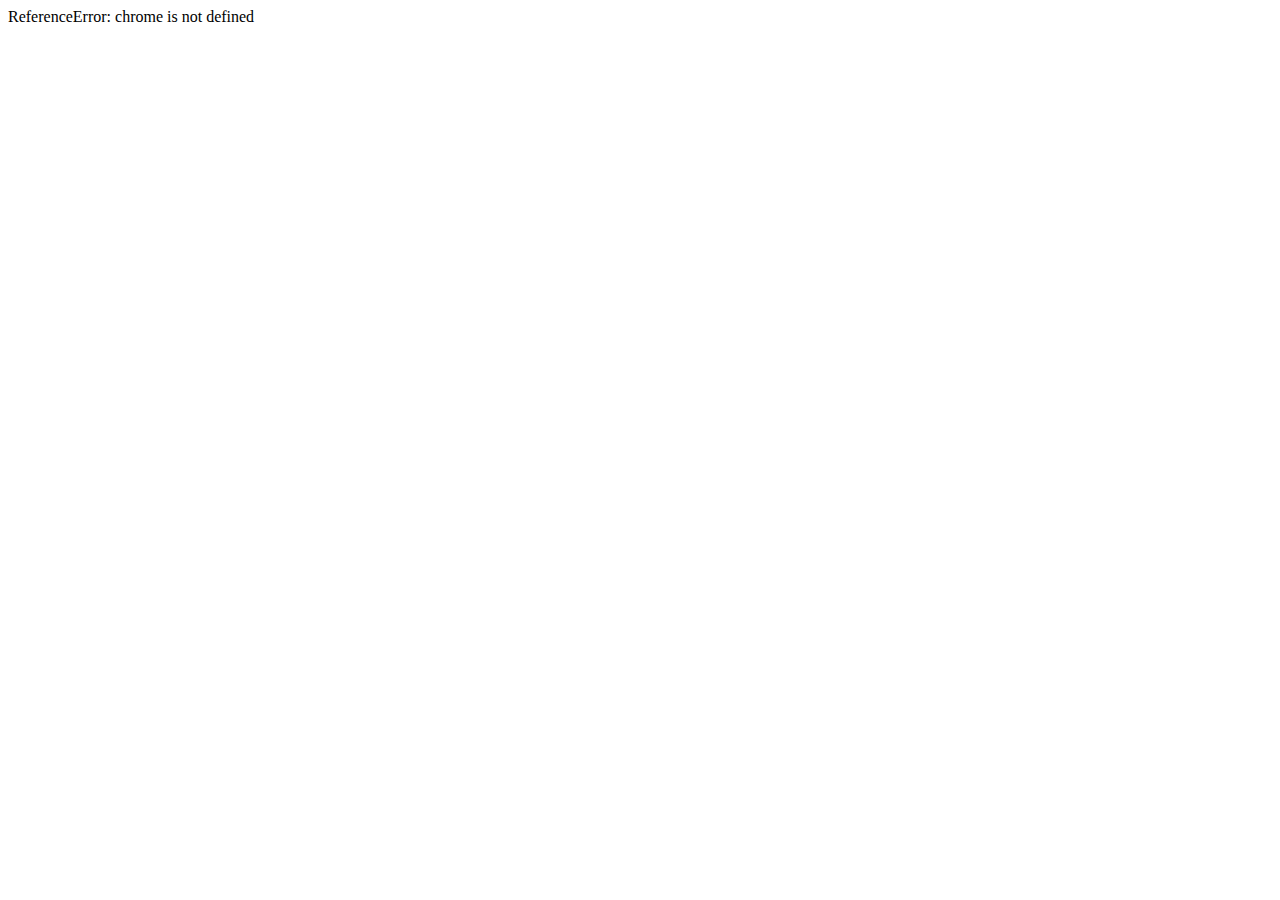
<file: index.html>
<!DOCTYPE HTML PUBLIC "-//W3C//DTD HTML 4.01//EN" "http://www.w3.org/TR/html4/strict.dtd">
<html>
	<head>
		<meta http-equiv="Content-Type" content="text/html; charset=utf-8">
		<link rel="stylesheet" type="text/css" href="./css/index.css"/>
		<script type="text/javascript" src="src/CustomBlocker.js"></script>
		<title>CustomBlocker</title>
	</head>
	<body style="width:480px;">
		<div id="header" class="header">
			<div class="menu">
				<input type="radio" name="extenstion_enable" id="buttonOn"/>
				<label for="">ON</label>
				<input type="radio" name="extenstion_enabled" id="buttonOff" />
				<label for="">OFF</label>
				<button href="#" id="buttonOpenPreferenceTop"><span class="custom_filter_localize_preference">Preferences</span></button>
			</div>
			<h1><img src="img/top_title.png" width="156"/></h1>
		</div>
		<div id="content">
			<div id="ruleSection">
				<div id="ruleSectionHeader">
					<h2><span class="custom_filter_localize_activeRules">Active Rules</span></h2>
				</div>
				<ul id="activeRules">
				</ul>
			</div>
			<div id="version">Version <span id="versionLabel"></span></div>
			<div>
				<a id="buttonCreateRule"
					class="custom_filter_localize_newRuleForThisSite uiButtonAdd">Create a new rule for this site</a>
			</div>

			<div class="note note--dismissable" note_key="KeywordGroupHeadline">
				<a href="pref/word_group.html" target="_blank" class="note__link custom_filter_localize_helpKeywordGroupHeadline">"Keyword groups" feature is supported in version 4.x!</a>
				<a href="#" class="note__dismiss">x</a>
			</div>
		</div>
		<script type="text/javascript" src="src/index.js"></script>
		<script type="text/javascript" src="src/analytics.js"></script>
	</body>
</html>
</file>
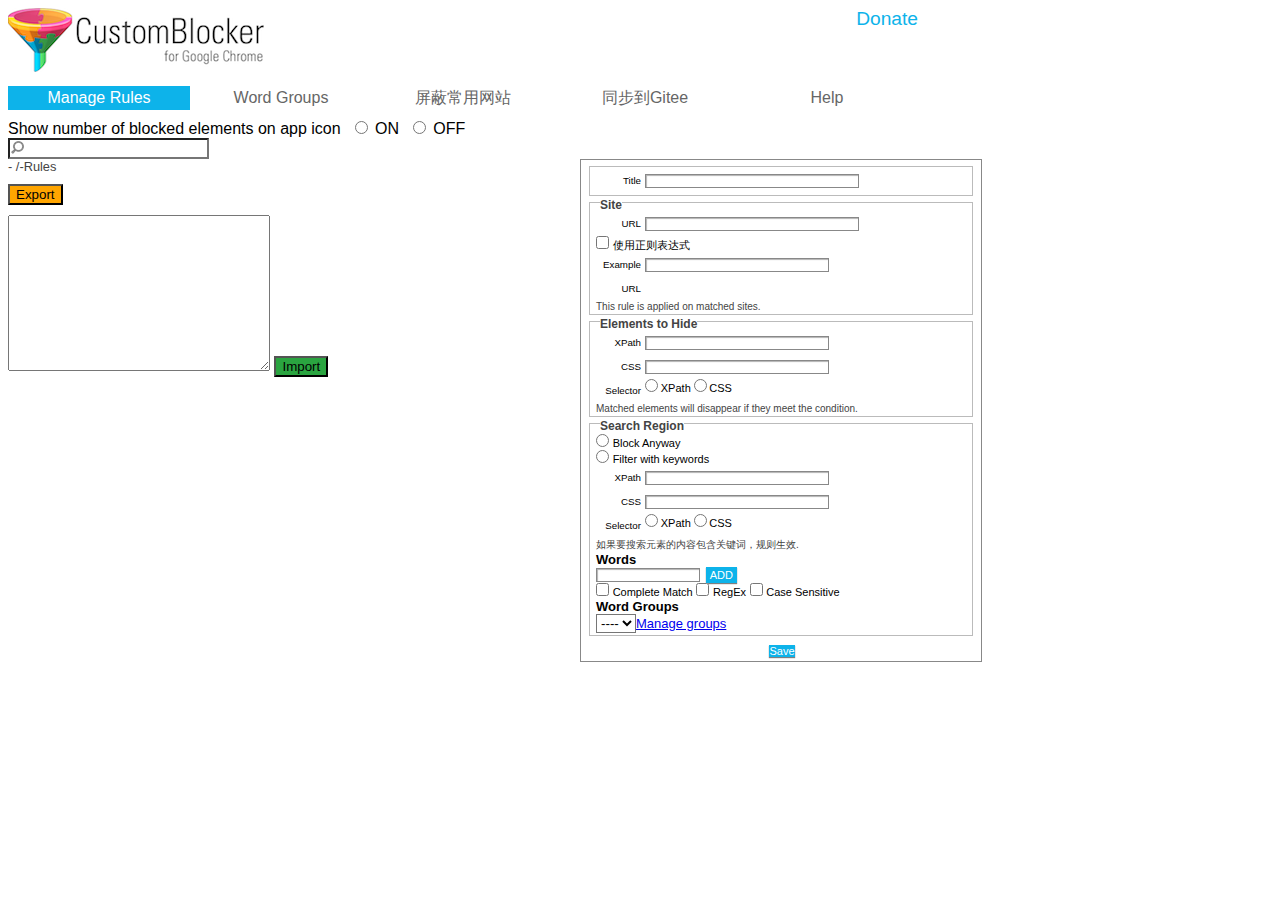
<file: pref/index.html>
<!DOCTYPE html>
<html>
  <head>
    <meta http-equiv="Content-Type" content="text/html; charset=utf-8">
    <title>Preferences | CustomBlocker</title>
    <link rel="stylesheet" type="text/css" href="../css/pref/list_rules.css">
    <link rel="stylesheet" type="text/css" href="../css/pref/help.css">
    <link rel="stylesheet" type="text/css" href="../css/rule_editor.css">
    <link rel="stylesheet" type="text/css" href="../css/rule_editor_common.css">
    <link rel="stylesheet" type="text/css" href="../css/keywords.css">
    <script type="text/javascript" src="../src/CustomBlocker.js"></script>
    <script type="text/javascript" src="../src/pref/list_rules.js"></script>
    <script type="text/javascript" src="../src/word_group_picker.js"></script>
    <script type="text/javascript" src="../src/pref/word_editor.js"></script>
    <script type="text/javascript" src="../src/pref/list_rules.js"></script>
  </head>
  <body>
    <header class="header">
      <h1 class="header__title"><img src="../img/top_title.png" alt="CustomBlocker for Google Chrome"></h1>
      <div class="header__donate"><a class="custom_filter_localize_donate" id="donate_link" href="#donate">Donate</a></div>
      <nav class="header__tabs">
        <div class="header__tabs__tab header__tabs__tab--selected"><a class="header__tabs__tab__link" href="index.html?p=p4"><span class="custom_filter_localize_prefTitle">Manage Rules</span></a></div>
        <div class="header__tabs__tab"><a class="header__tabs__tab__link" id="word_group_link" href="word_group.html"><span class="custom_filter_localize_word_group">Word Groups</span></a></div>
        <div class="header__tabs__tab"><a class="header__tabs__tab__link" id="install_link" href="welcome_install_cn.html"><span class="custom_filter_localize_install">屏蔽常用网站</span></a></div>
        <div class="header__tabs__tab"><a class="header__tabs__tab__link" id="sync_link" href="sync.html"><span class="custom_filter_localize_sync">同步到Gitee</span></a></div>
        <div class="header__tabs__tab"><a class="header__tabs__tab__link" id="help_link" href="help_en.html"><span class="custom_filter_localize_help">Help</span></a></div>
      </nav>
    </header>
    <div id="prefMain">
      <div id="manualMigrationSection" style="display:none;margin:1em;padding:1em;background-color:#ffd"><span class="custom_filter_localize_migrationFlagNotFound"></span><a id="manualMigrationLink" href="#">[<span class="custom_filter_localize_migrationLink"></span>]</a></div>
      <div class="menu"><span class="custom_filter_localize_showBadge">Show number of blocked elements on app icon</span> 
        <input id="buttonBadgeOn" type="radio" name="badge_config">
        <label for="buttonBadgeOn">ON</label> 
        <input id="buttonBadgeOff" type="radio" name="badge_config">
        <label for="buttonBadgeOff">OFF</label>
      </div>
      <div>
        <input id="search_box" type="text">
      </div>
      <!--  List & Editor-->
      <div class="editor-frame">
        <div class="editor-frame__editor">
          <div class="rule-editor-body customblocker_rule_dialog" id="rule_editor_body">
            <section class="section rule-editor-body__section">
              <div class="input_section">
                <div class="label"><span class="custom_filter_localize_sectionRuleTitle">Title</span></div>
                <input id="rule_editor_title" type="text">
              </div>
            </section>
            <section class="section rule-editor-body__section">
              <h2><span class="custom_filter_localize_sectionSite text">Site</span></h2>
              <div class="input_section">
                <div class="label"><span class="custom_filter_localize_url">URL</span></div>
                <input id="rule_editor_site_regexp" type="text">
              </div>
              <div>
                <input id="specify_url_by_regexp_checkbox" type="checkbox">
                <label for="specify_url_by_regexp_checkbox">使用正则表达式</label>
              </div>
              <div class="input_section">
                <div class="label"><span class="custom_filter_localize_exampleUrl">Example URL</span></div>
                <input id="rule_editor_example_url" type="text">
              </div>
              <div class="input_section" style="display: none">
                <div class="label"><span class="custom_filter_localize_description">Description</span></div>
                <input id="rule_editor_site_description" type="text">
              </div>
              <div class="description"><span class="custom_filter_localize_descriptionSite">This rule is applied on matched sites.</span></div>
            </section>
            <section class="section rule-editor-body__section" style="position: relative !important">
              <h2><span class="custom_filter_localize_sectionHide text">Elements to Hide</span></h2>
              <div class="input_section" id="rule_editor_section_hide_xpath">
                <div class="label">XPath</div>
                <input id="rule_editor_hide_block_xpath" type="text">
              </div>
              <div class="input_section" id="rule_editor_section_hide_css">
                <div class="label">CSS Selector</div>
                <input id="rule_editor_hide_block_css" type="text">
              </div>
              <div class="input_section" style="display: none">
                <div class="label"><span class="custom_filter_localize_description">Description</span></div>
                <input id="rule_editor_hide_block_description" type="text">
              </div>
              <div class="selector_radio_container">
                <input id="rule_editor_radio_hide_xpath" type="radio" name="rule_editor_radio_hide">
                <label for="rule_editor_radio_hide_xpath">XPath</label>
                <input id="rule_editor_radio_hide_css" type="radio" name="rule_editor_radio_hide">
                <label for="rule_editor_radio_hide_css">CSS</label>
              </div>
              <div class="description"><span class="custom_filter_localize_descriptionHide">Matched elements will disappear if they meet the condition.</span></div>
            </section>
            <section class="section rule-editor-body__section" style="position: relative !important">
              <h2><span class="custom_filter_localize_condition text">Search Region</span></h2>
              <div>
                <input id="rule_editor_block_anyway" type="radio" name="rule_editor_block_anyway">
                <label class="custom_filter_localize_blockAnyway" for="rule_editor_block_anyway">Block Anyway</label>
              </div>
              <div>
                <input id="rule_editor_block_anyway_false" type="radio" name="rule_editor_block_anyway">
                <label class="custom_filter_localize_filterWithKeywords" for="rule_editor_block_anyway_false">Filter with keywords</label>
              </div>
              <div id="rule_editor_hide_detail">
                <div class="input_section" id="rule_editor_section_search_xpath">
                  <div class="label">XPath</div>
                  <input id="rule_editor_search_block_xpath" type="text">
                </div>
                <div class="input_section" id="rule_editor_section_search_css">
                  <div class="label">CSS Selector</div>
                  <input id="rule_editor_search_block_css" type="text">
                </div>
                <div class="input_section" style="display: none">
                  <div class="label"><span class="custom_filter_localize_description">Description</span></div>
                  <input id="rule_editor_search_block_description" type="text">
                </div>
                <div class="selector_radio_container">
                  <input id="rule_editor_radio_search_xpath" type="radio" name="rule_editor_radio_search">
                  <label for="rule_editor_radio_search_xpath">XPath</label>
                  <input id="rule_editor_radio_search_css" type="radio" name="rule_editor_radio_search">
                  <label for="rule_editor_radio_search_css">CSS</label>
                </div>
                <div class="description"><span class="custom_filter_localize_descriptionSearch">如果要搜索元素的内容包含关键词，规则生效.</span></div>
                <h3><span class="custom_filter_localize_sectionWord">Words</span></h3>
                <div>
                  <input id="rule_editor_keyword" type="text">
                  <input class="uiButton" id="rule_editor_add_keyword_button" type="button" value="ADD">
                </div>
                <div>
                  <!--  Complete Matching-->
                  <input id="rule_editor_keyword_complete_matching_checkbox" type="checkbox">
                  <label for="rule_editor_keyword_complete_matching_checkbox"><span class="custom_filter_localize_complete_matching">Complete Match</span></label>
                  <!--  RegExp-->
                  <input id="rule_editor_keyword_regexp_checkbox" type="checkbox">
                  <label for="rule_editor_keyword_regexp_checkbox"><span class="custom_filter_localize_regex">RegEx</span></label>
                  <!--  Ignore Case-->
                  <input id="rule_editor_keyword_case_sensitive_checkbox" type="checkbox">
                  <label for="rule_editor_keyword_case_sensitive_checkbox"><span class="custom_filter_localize_case_sensitive">Case Sensitive</span></label>
                  <!--  Include link URL-->
                  <input id="rule_editor_keyword_include_href_checkbox" type="checkbox" style="display: none;">
<!--                  <label for="rule_editor_keyword_include_href_checkbox"><span class="custom_filter_localize_include_href">Include URL</span></label>-->
                </div>
                <div class="smart_rule_editor_keywords" id="rule_editor_keywords"></div>
                <h3>Word Groups</h3>
                <div id="rule_editor_keyword_groups"></div>
                <div>
                  <select id="select_word_groups">
                    <option>----</option>
                  </select><a class="custom_filter_localize_manageGroups" href="word_group.html">Manage groups</a>
                </div>
              </div>
            </section>
            <div id="rule_editor_alert">
              <!--  Alert Message-->
            </div>
            <div class="bottom_button_container">
              <input class="uiButton" id="rule_editor_save_button" type="button" value="Save">
              <div style="display:none">
                <input id="rule_editor_save_merge_checkbox" type="checkbox">merge
              </div>
            </div>
          </div>
          <!--  rule_editor_body-->
        </div>
        <div class="editor-frame__list">
          <ul class="rule-list" id="js_rule-list"></ul>
          <div id="ruleEmptyAlert"><span class="custom_filter_localize_descriptionEmpty">There is no rule. Make rules for your favorite sites.</span>
            <div><a id="help_link_empty" href="help.html"><span class="custom_filter_localize_helpEmpty">How to make rules</span></a></div>
          </div>
          <div class="rule-count"><span id="activeRuleCount">-</span> /<span id="totalRuleCount">-</span><span class="custom_filter_localize_ruleSuffix">Rules</span></div>
          <div style="margin-top: 10px">
            <input class="uiButton" id="rule_editor_export_button" type="button" value="Export">


          </div>

          <div style="margin-top: 10px;">
            <textarea rows="10" cols="30" id="rule_editor_import_text"></textarea>

            <input class="uiButton" id="rule_editor_import_button" type="button" value="Import">

          </div>
        </div>
      </div>
    </div>
    <script type="text/javascript" src="../src/analytics.js"></script>
  </body>
</html>
</file>
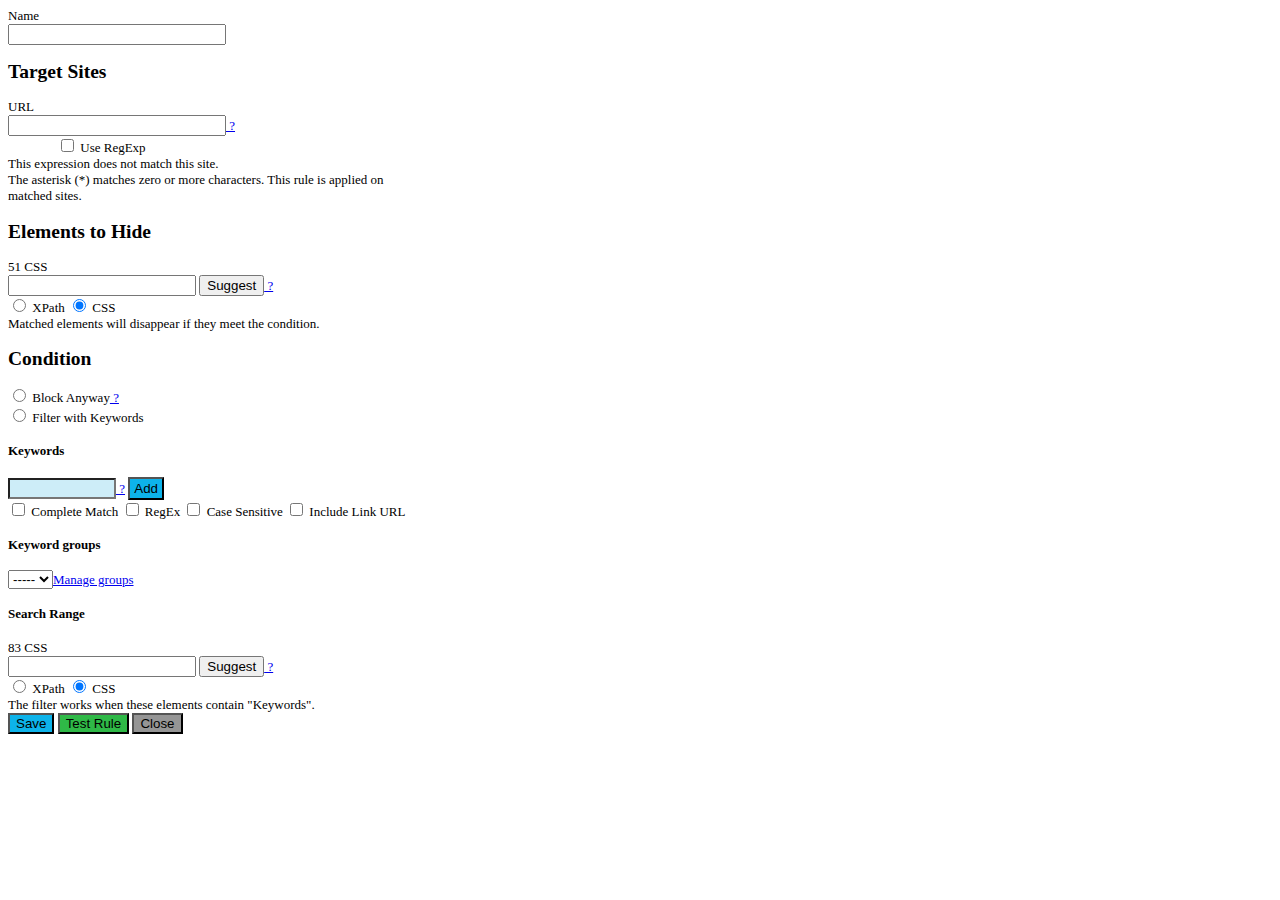
<file: rule_editor_frame.html>
<!DOCTYPE html>
<html>
  <head>
    <meta http-equiv="Content-Type" content="text/html; charset=utf-8">
    <link rel="stylesheet" type="text/css" href="./css/reset.css">
    <link rel="stylesheet" type="text/css" href="./css/rule_editor_common.css">
    <link rel="stylesheet" type="text/css" href="./css/rule_editor.css">
    <link rel="stylesheet" type="text/css" href="./css/keywords.css">
    <title>CustomBlocker Rule Editor</title>
  </head>
  <body style="width: 400px;">
    <div id="rule_editor_outline">
      <div class="customblocker_rule_dialog" id="rule_editor_body">
        <section class="section">
          <div class="sectionBody">
            <div class="input_section">
              <div class="label">Name</div>
              <div class="sectionBody">
                <input class="rule_editor_textbox" id="rule_editor_title" type="text">
              </div>
            </div>
          </div>
        </section>
        <section class="section">
          <h2><span class="text">Target Sites</span></h2>
          <div class="sectionBody">
            <div class="input_section">
              <div class="label">URL</div>
              <input class="rule_editor_textbox" id="rule_editor_site_regexp" type="text"><a class="help" href="site.html"> ?</a>
            </div>
            <div style="padding-left: 49px !important">
              <input id="specify_url_by_regexp_checkbox" type="checkbox">
              <label for="specify_url_by_regexp_checkbox">Use RegExp</label>
            </div>
            <div class="section_alert" id="rule_editor_alert_site_regexp">This expression does not match this site.</div>
            <div class="input_section" style="display: none">
              <div class="label">Example URL</div>
              <input class="rule_editor_textbox" id="rule_editor_example_url" type="text">
            </div>
            <div class="input_section" style="display: none">
              <div class="label">Description</div>
              <input class="rule_editor_textbox" id="rule_editor_site_description" type="text">
            </div>
            <div class="description">
              The asterisk (*) matches zero or more
              characters. This rule is applied on matched sites.
            </div>
          </div>
        </section>
        <section class="section">
          <h2><span class="text">Elements to Hide</span></h2>
          <div class="sectionBody">
            <div class="content">
              <div class="input_section" id="rule_editor_section_hide_xpath" style="display: none;">
                <div class="label"><span class="rule_editor_count rule_editor_count_hide" id="rule_editor_count_hide_block_xpath"></span> XPath</div>
                <input class="rule_editor_textbox" id="rule_editor_hide_block_xpath" type="text">
                <input class="uiButton xpath_picker" id="rule_editor_button_hide_block_xpath" type="button" value="Suggest"><a class="help" href="hide.html"> ?</a>
              </div>
              <div class="input_section" id="rule_editor_section_hide_css" style="display: block;">
                <div class="label"><span class="rule_editor_count rule_editor_count_hide" id="rule_editor_count_hide_block_css"> 51</span> CSS</div>
                <input class="rule_editor_textbox" id="rule_editor_hide_block_css" type="text">
                <input class="uiButton xpath_picker" id="rule_editor_button_hide_block_css" type="button" value="Suggest"><a class="help" href="hide.html"> ?</a>
              </div>
              <div class="selector_radio_container">
                <input id="rule_editor_radio_hide_xpath" type="radio" name="rule_editor_radio_hide">
                <label for="rule_editor_radio_hide_xpath"> XPath</label>
                <input id="rule_editor_radio_hide_css" type="radio" name="rule_editor_radio_hide" checked="">
                <label for="rule_editor_radio_hide_css"> CSS</label>
              </div>
              <div class="section_alert" id="rule_editor_alert_hide_block_xpath" style="display: none;">Invalid XPath</div>
              <div class="input_section" style="display: none">
                <div class="label">Description</div>
                <input class="rule_editor_textbox" id="rule_editor_hide_block_description" type="text">
              </div>
              <div class="description">
                Matched elements will disappear if
                they meet the condition.
              </div>
            </div>
          </div>
        </section>
        <section class="section">
          <h2><span class="text">Condition</span></h2>
          <div class="sectionBody">
            <!-- Radio Buttons-->
            <div>
              <div>
                <input id="rule_editor_block_anyway" type="radio" name="rule_editor_block_anyway">
                <label for="rule_editor_block_anyway"> Block Anyway</label><a class="help" href="block_anyway.html"> ?</a>
              </div>
              <div>
                <input id="rule_editor_block_anyway_false" type="radio" name="rule_editor_block_anyway">
                <label for="rule_editor_block_anyway_false">
                  Filter with
                  Keywords
                </label>
              </div>
            </div>
            <!-- Condition-->
            <div class="rule_editor_condition_section" id="rule_editor_hide_detail">
              <h4>Keywords</h4>
              <div id="rule_editor_keywords" style="margin-left:0;"></div>
              <!-- New word-->
              <div>
                <div class="rule_editor_content_for_label">
                  <input class="rule_editor_textbox" id="rule_editor_keyword" type="text"><a class="help" href="keywords.html"> ?</a>
                  <input class="uiButton" id="rule_editor_add_keyword_button" type="button" value="Add"><br>
                  <!-- Complete Match-->
                  <input id="rule_editor_keyword_complete_matching_checkbox" type="checkbox">
                  <label for="rule_editor_keyword_complete_matching_checkbox">
                    Complete
                    Match
                  </label>
                  <!-- RegEx-->
                  <input id="rule_editor_keyword_regexp_checkbox" type="checkbox">
                  <label for="rule_editor_keyword_regexp_checkbox">RegEx</label>
                  <!-- Ignore Case-->
                  <input id="rule_editor_keyword_case_sensitive_checkbox" type="checkbox">
                  <label for="rule_editor_keyword_case_sensitive_checkbox">
                    Case
                    Sensitive
                  </label>
                  <!-- Include link URL-->
                  <input id="rule_editor_keyword_include_href_checkbox" type="checkbox">
                  <label for="rule_editor_keyword_include_href_checkbox">
                    Include
                    Link URL
                  </label>
                </div>
              </div>
              <h4>Keyword groups</h4>
              <div id="rule_editor_keyword_groups" style="margin-left: 0;"></div>
              <div>
                <select id="rule_editor_keyword_group_select">
                  <option>-----</option>
                </select><a href="pref/word_group.html" target="_blank">Manage groups</a>
              </div>
              <h4>Search Range</h4>
              <div class="input_section" id="rule_editor_section_search_xpath" style="display: none;">
                <div class="label"><span class="rule_editor_count rule_editor_count_search" id="rule_editor_count_search_block_xpath"></span> XPath</div>
                <input class="rule_editor_textbox" id="rule_editor_search_block_xpath" type="text">
                <input class="uiButton xpath_picker" id="rule_editor_button_search_block_xpath" type="button" value="Suggest"><a class="help" href="search.html"> ?</a>
              </div>
              <div class="input_section" id="rule_editor_section_search_css" style="display: block;">
                <div class="label"><span class="rule_editor_count rule_editor_count_search" id="rule_editor_count_search_block_css"> 83</span> CSS</div>
                <input class="rule_editor_textbox" id="rule_editor_search_block_css" type="text">
                <input class="uiButton xpath_picker" id="rule_editor_button_search_block_css" type="button" value="Suggest"><a class="help" href="search.html"> ?</a>
              </div>
              <div class="selector_radio_container">
                <input id="rule_editor_radio_search_xpath" type="radio" name="rule_editor_radio_search">
                <label for="rule_editor_radio_search_xpath"> XPath</label>
                <input id="rule_editor_radio_search_css" type="radio" name="rule_editor_radio_search" checked="">
                <label for="rule_editor_radio_search_css"> CSS</label>
              </div>
              <div class="section_alert" id="rule_editor_alert_search_block_xpath" style="display: none;">Invalid XPath</div>
              <div class="input_section" style="display: none">
                <div class="label">Description</div>
                <input class="rule_editor_textbox" id="rule_editor_search_block_description" type="text">
              </div>
              <div class="description">
                The filter works when these elements
                contain "Keywords".
              </div>
            </div>
          </div>
        </section>
        <footer class="footer">
          <input class="uiButton" id="rule_editor_save_button" type="button" value="Save">
          <input class="uiButton" id="rule_editor_test_button" type="button" value="Test Rule">
          <input class="uiButton" id="rule_editor_close_button" type="button" value="Close">
        </footer>
        <div id="rule_editor_alert"></div>
      </div>
      <script type="text/javascript" src="src/CustomBlocker.js"></script>
      <script type="text/javascript" src="src/word_group_picker.js"></script>
      <script type="text/javascript" src="src/rule_editor/rule_editor_frame.js"></script>
    </div>
  </body>
</html>
</file>
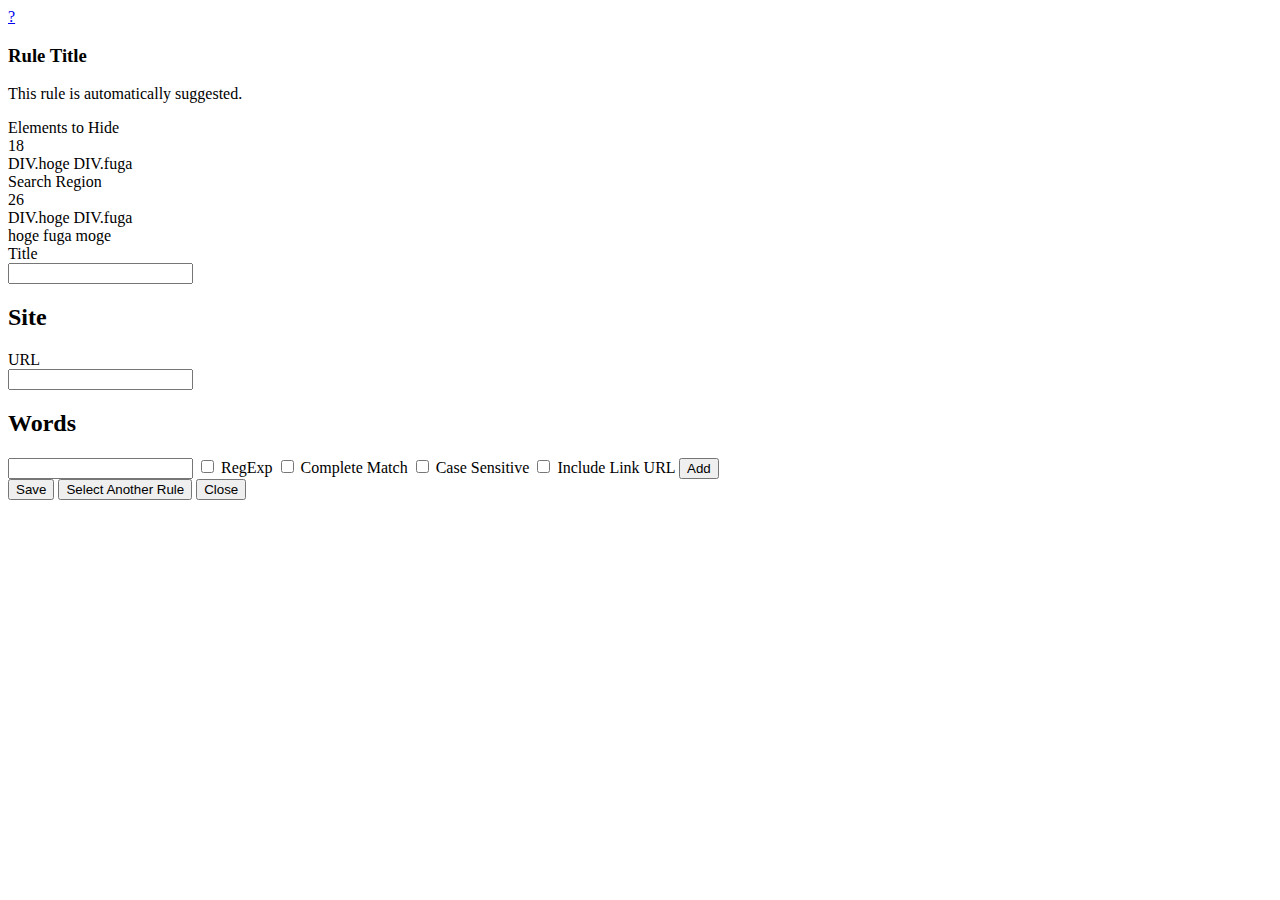
<file: smart_rule_editor_cn.html>
<!--
<html>
<head>
		<link rel="stylesheet" type="text/css" href="css/smart_rule_editor.css"/>
		<link rel="stylesheet" type="text/css" href="css/rule_editor_common.css"/>
</head>
<body>
-->
<div id="smart_rule_editor_preview">
	<a href="smart.html" id="smartRuleEditorPreviewHelp" class="help">?</a>
	<h3 id="smart_rule_editor_preview_title">Rule Title</h3>
	<p id="smart_rule_editor_preview_suggested">
		This rule is automatically suggested.
	</p>
	<div class="path_body">
		<img id="smart_rule_editor_path_img"/>
		<div class="path_section">
			<div class="title">Elements to Hide</div>
			<div class="detail">
				<div class="count" id="smart_rule_editor_preview_hide_count">18</div>
				<div class="path" id="smart_rule_editor_preview_hide_path">DIV.hoge DIV.fuga</div>
			</div>
		</div>
		<div class="path_section">
			<div class="title">Search Region</div>
			<div class="detail">
				<div class="count" id="smart_rule_editor_preview_search_count">26</div>
				<div class="path" id="smart_rule_editor_preview_search_path">DIV.hoge DIV.fuga</div>
			</div>
		</div>
	</div>
	<div class="section">
		<div id="smart_rule_editor_preview_keywords">
			<span class="word not_regexp">hoge</span>
			<span class="word not_regexp">fuga</span>
			<span class="word regexp">moge</span>
		</div>
	</div>
</div>
<div id="smart_rule_editor_body" class="smart-rule-editor-body customblocker_rule_dialog">
	<div class="section">
		<div class="content">
			<div class="label">Title</div>
			<div class="input"><input type="text" id="smart_rule_editor_title"/></div>
		</div>
	</div>
	<div class="section">
		<h2><span class="text">Site</span></h2>
		<div class="content">
			<div class="label">URL</div>
			<div class="input"><input type="text" id="smart_rule_editor_url"/></div>
		</div>
	</div>
	<div class="section" style="display:none">
		<div class="label">
			<a href="javascript:void(0)" id="smart_rule_editor_advanced_link">Show detail</a>
		</div>
	</div>
	<div class="section advanced" id="smart_rule_editor_advanced" style="display:none">
		<!-- Example URL & Memo -->
		<div class="section">
			<div class="content">
				<div class="label">Example URL</div>
				<div class="input"><input type="text" id="smart_rule_editor_example_url"/></div>
			</div>
		</div>
		<div class="section">
			<div class="content">
				<div class="label">Description</div>
				<div class="input"><input type="text" id="smart_rule_editor_site_description"/></div>
			</div>
		</div>
		<!-- Path Expression -->
		<div class="section" style="position:relative!important;">
			<h2><span class="text">Search Region</span></h2>
		</div>
		<div class="section">
			<div class="content">
				<div class="label" id="smart_rule_editor_search_block_xpath_label">XPath</div>
				<div class="label" id="smart_rule_editor_search_block_css_label">CSS Selector</div>
				<div class="input">
					<input type="text" id="smart_rule_editor_search_block_xpath"/>
					<input type="text" id="smart_rule_editor_search_block_css"/>
				</div>
			</div>
			<div class="selector_radio_container">
				<input type="radio" id="smart_rule_editor_radio_search_xpath" name="smart_rule_editor_radio_search"/>
				<label for="smart_rule_editor_radio_search_xpath">XPath</label>
				<input type="radio" id="smart_rule_editor_radio_search_css" name="smart_rule_editor_radio_search" checked="true"/>
				<label for="smart_rule_editor_radio_search_css">CSS</label>
			</div>
		</div>
		<div class="section">
			<div class="label">Description</div>
			<div class="input"><input type="text" id="smart_rule_editor_search_block_description"/></div>
		</div>
		<div class="section" style="position:relative!important;">
			<h2><span class="text">Elements to Hide</span></h2>
		</div>
		<div class="section">
			<div class="content">
				<div class="label" id="smart_rule_editor_hide_block_xpath_label">XPath</div>
				<div class="label" id="smart_rule_editor_hide_block_css_label">CSS Selector</div>
				<div class="input">
					<input type="text" id="smart_rule_editor_hide_block_xpath"/>
					<input type="text" id="smart_rule_editor_hide_block_css"/>
				</div>
			</div>
			<div class="selector_radio_container">
				<input type="radio" id="smart_rule_editor_radio_hide_xpath" name="smart_rule_editor_radio_hide"/>
				<label for="smart_rule_editor_radio_hide_xpath">XPath</label>
				<input type="radio" id="smart_rule_editor_radio_hide_css" name="smart_rule_editor_radio_hide" checked="true"/>
				<label for="smart_rule_editor_radio_hide_css">CSS</label>
			</div>
		</div>
		<div class="section">
			<div class="content">
				<div class="label">Description</div>
				<div class="input"><input type="text" id="smart_rule_editor_hide_block_description"/></div>
			</div>
		</div>
	</div>
	<div class="section">
		<h2><span class="text">Words</span></h2>
		<div class="content">
			<div class="input">
				<input type="text" id="smart_rule_editor_keyword"/>
				<!-- RegExp -->
				<input type="checkbox" id="smart_rule_editor_keyword_regexp"/>
				<label for="smart_rule_editor_keyword_regexp">RegExp</label>
				<!-- Complete Matching -->
				<input type="checkbox" id="smart_rule_editor_keyword_complete_matching"/>
				<label for="smart_rule_editor_keyword_complete_matching">Complete Match</label>
				<!-- Ignore Case -->
				<input type="checkbox" id="smart_rule_editor_keyword_case_sensitive"/>
				<label for="smart_rule_editor_keyword_case_sensitive">Case Sensitive</label>
				<!-- Include Link URL -->
				<input type="checkbox" id="smart_rule_editor_keyword_include_href"/>
				<label for="smart_rule_editor_keyword_include_href">Include Link URL</label>
				
				<input type="button" value="Add" id="smart_rule_editor_keyword_add" class="uiButton"/>
			</div>
			<div id="smart_rule_editor_keywords" class="smart_rule_editor_keywords"></div>
		</div>
	</div>
	<div id="smart_rule_editor_alert">
		<!-- Alert Message -->
	</div>
	<div class="bottom_button_container">
		<input type="button" value="Save" id="smart_rule_editor_save" class="uiButton"/>
		<input type="button" value="Select Another Rule" id="smart_rule_editor_cancel" class="uiButton"/>
		<input type="button" value="Close" id="smart_rule_editor_close" class="uiButton"/>
	</div>
</div>
<!--
</body>
</html>
-->
</file>
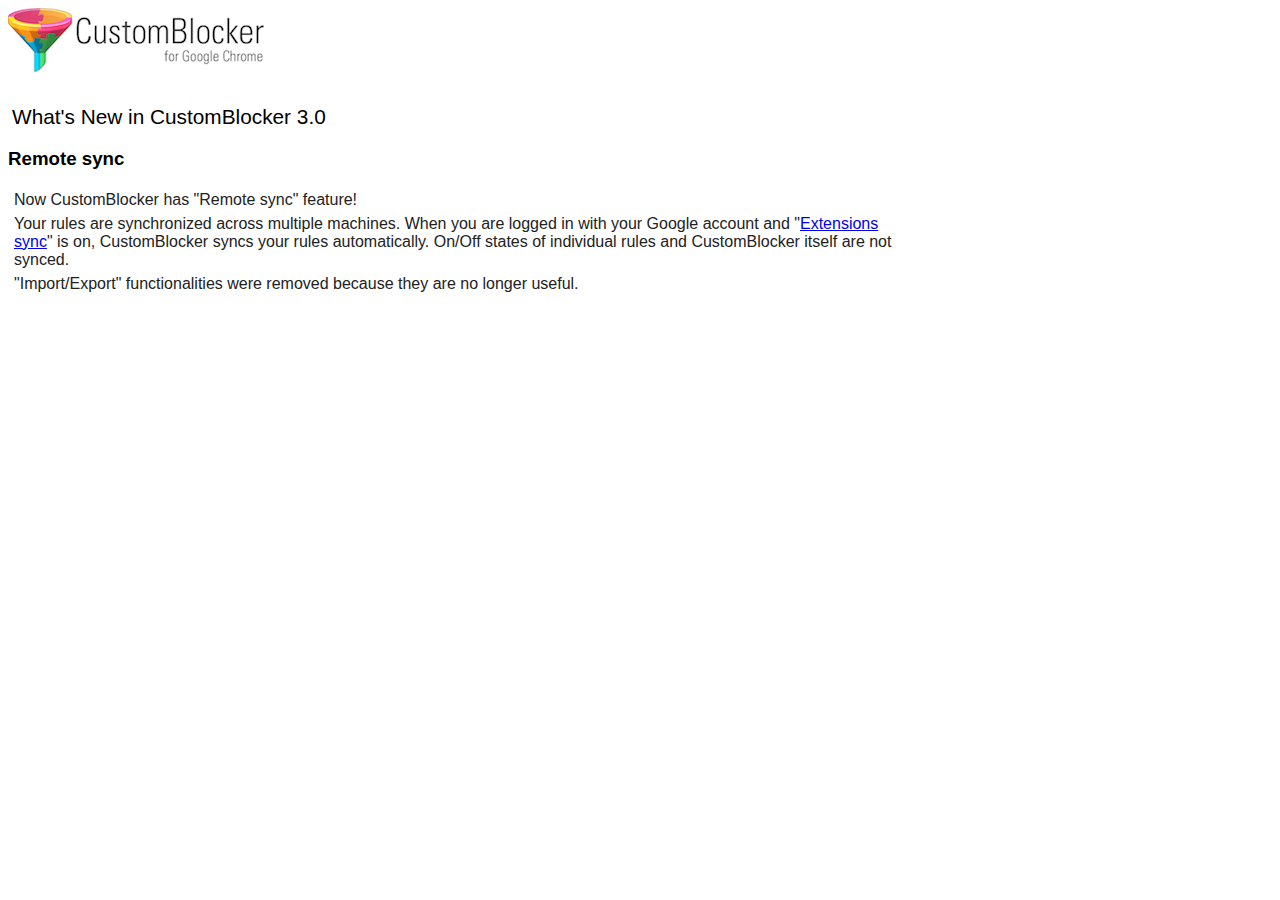
<file: welcome_en.html>
<!DOCTYPE HTML PUBLIC "-//W3C//DTD HTML 4.01//EN" "http://www.w3.org/TR/html4/strict.dtd">
<html>
	<head>
		<meta http-equiv="Content-Type" content="text/html; charset=utf-8">
		<title>Welcome | CustomBlocker</title>
		<link rel="stylesheet" type="text/css" href="./css/rule_editor.css"/>
		<link rel="stylesheet" type="text/css" href="./css/pref/list_rules.css"/>
		<link rel="stylesheet" type="text/css" href="./css/pref/help.css"/>
	</head>
	<body>
		<div id="header" class="header">
			<h1><img src="img/top_title.png" alt="CustomBlocker for Google Chrome"/></h1>
			<h2>What's New in CustomBlocker 3.0</h2>
			<h3>Remote sync</h3>
			<p>
				Now CustomBlocker has "Remote sync" feature!
			</p>
			<p>
				Your rules are synchronized across multiple machines.
				 When you are logged in with your Google account and "<a href="chrome://settings/syncSetup">Extensions sync</a>" is on, 
				 CustomBlocker syncs your rules automatically.
				 On/Off states of individual rules and CustomBlocker itself are not synced. 
			</p>
			<p>
				"Import/Export" functionalities were removed because they are no longer useful.
			</p>
		<script type="text/javascript" src="../src/analytics.js"></script>
	</body>
</html>
</file>
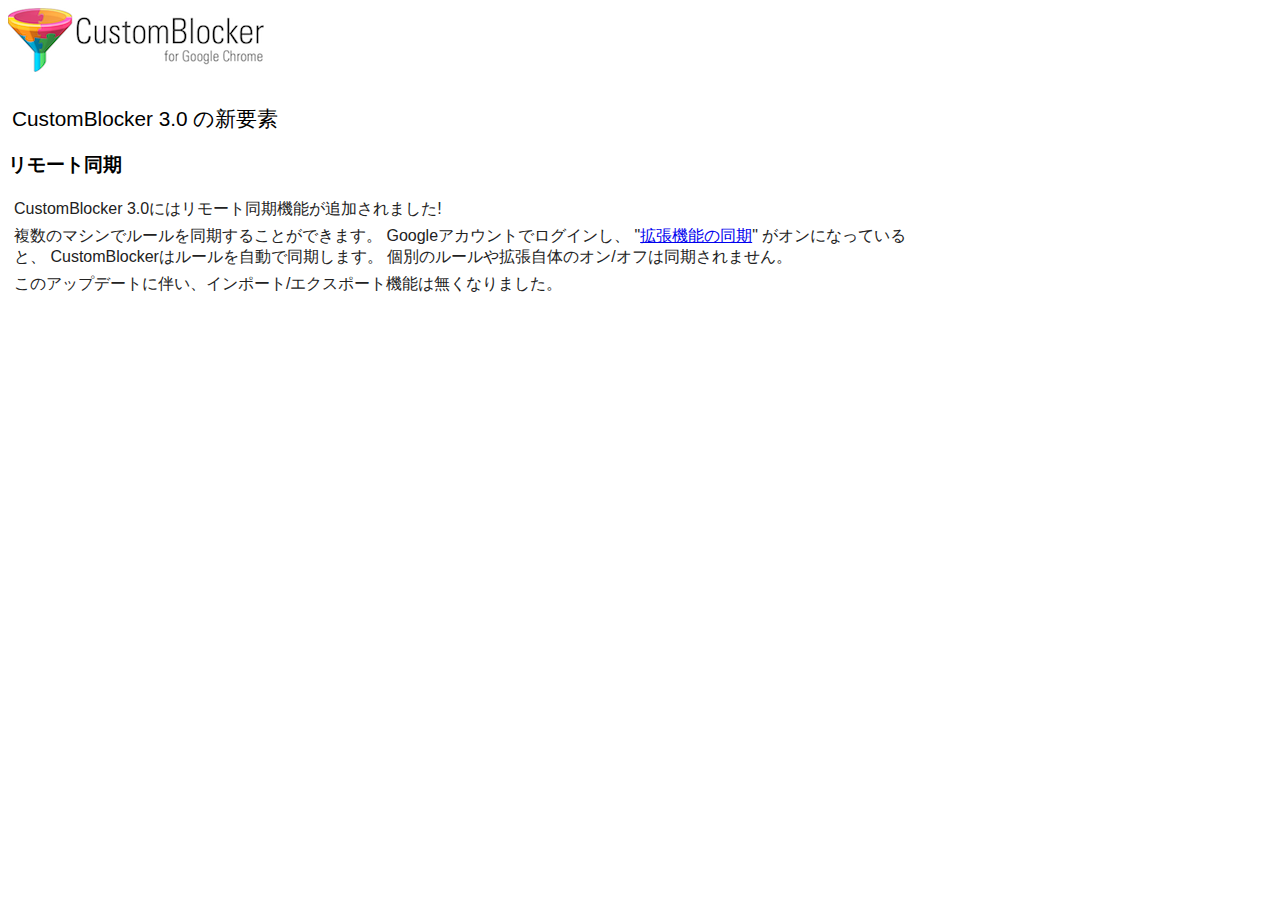
<file: welcome_ja.html>
<!DOCTYPE HTML PUBLIC "-//W3C//DTD HTML 4.01//EN" "http://www.w3.org/TR/html4/strict.dtd">
<html>
	<head>
		<meta http-equiv="Content-Type" content="text/html; charset=utf-8">
		<title>Welcome | CustomBlocker</title>
		<link rel="stylesheet" type="text/css" href="./css/rule_editor.css"/>
		<link rel="stylesheet" type="text/css" href="./css/pref/list_rules.css"/>
		<link rel="stylesheet" type="text/css" href="./css/pref/help.css"/>
	</head>
	<body>
		<div id="header" class="header">
			<h1><img src="img/top_title.png" alt="CustomBlocker for Google Chrome"/></h1>
			<h2>CustomBlocker 3.0 の新要素</h2>
			<h3>リモート同期</h3>
			<p>
				CustomBlocker 3.0にはリモート同期機能が追加されました!
			</p>
			<p>
				複数のマシンでルールを同期することができます。
				 Googleアカウントでログインし、 "<a href="chrome://settings/syncSetup">拡張機能の同期</a>" がオンになっていると、
				 CustomBlockerはルールを自動で同期します。  
				 個別のルールや拡張自体のオン/オフは同期されません。
			</p>
			<p>
				このアップデートに伴い、インポート/エクスポート機能は無くなりました。
			</p>
		<script type="text/javascript" src="../src/analytics.js"></script>
	</body>
</html>
</file>
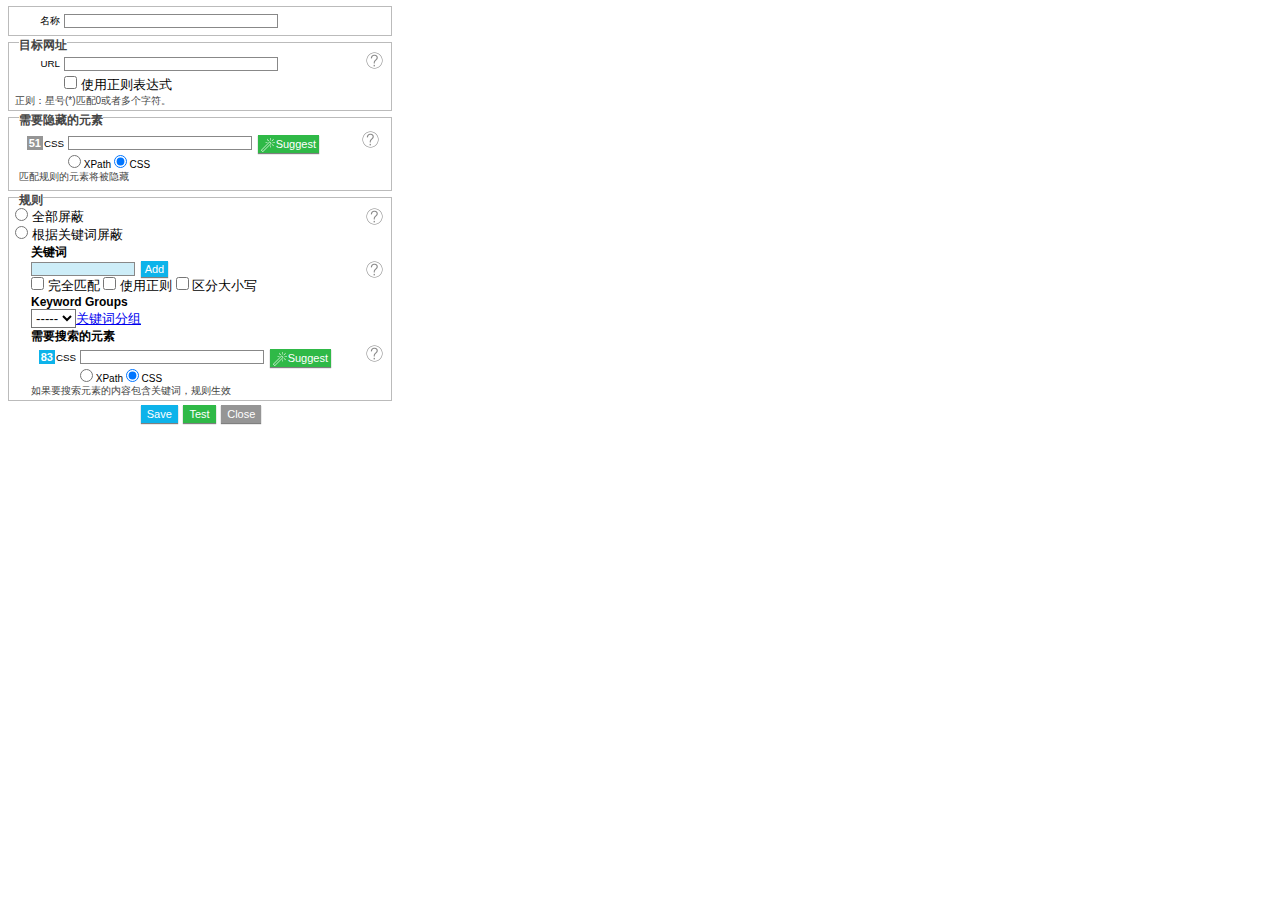
<file: cn/rule_editor_frame.html>
<!DOCTYPE html>
<html>
  <head>
    <meta http-equiv="Content-Type" content="text/html; charset=utf-8">
    <link rel="stylesheet" type="text/css" href="../css/reset.css">
    <link rel="stylesheet" type="text/css" href="../css/rule_editor_common.css">
    <link rel="stylesheet" type="text/css" href="../css/rule_editor.css">
    <link rel="stylesheet" type="text/css" href="../css/keywords.css">
    <title>CustomBlocker Rule Editor</title>
  </head>
  <body style="width:400px;margin:0">
    <div id="rule_editor_outline">
      <div class="rule-editor-body customblocker_rule_dialog" id="rule_editor_body">
        <section class="section rule-editor-body__section">
          <div class="sectionBody">
            <div class="input_section">
              <div class="label">名称</div>
              <div class="sectionBody">
                <input class="rule_editor_textbox" id="rule_editor_title" type="text">
              </div>
            </div>
          </div>
        </section>
        <section class="section rule-editor-body__section">
          <h2><span class="text">目标网址</span></h2>
          <div class="sectionBody">
            <div class="input_section">
              <div class="label">URL</div>
              <input class="rule_editor_textbox" id="rule_editor_site_regexp" type="text"><a class="help" href="site.html"> ?</a>
            </div>
            <div style="padding-left: 49px !important">
              <input id="specify_url_by_regexp_checkbox" type="checkbox">
              <label for="specify_url_by_regexp_checkbox">使用正则表达式</label>
            </div>
            <div class="section_alert" id="rule_editor_alert_site_regexp">This expression does not match this site.</div>
            <div class="input_section" style="display: none">
              <div class="label">Example URL</div>
              <input class="rule_editor_textbox" id="rule_editor_example_url" type="text">
            </div>
            <div class="input_section" style="display: none">
              <div class="label">Description</div>
              <input class="rule_editor_textbox" id="rule_editor_site_description" type="text">
            </div>
            <div class="description">正则：星号(*)匹配0或者多个字符。</div>
          </div>
        </section>
        <section class="section rule-editor-body__section">
          <h2><span class="text">需要隐藏的元素</span></h2>
          <div class="sectionBody">
            <div class="content">
              <div class="input_section" id="rule_editor_section_hide_xpath" style="display: none;">
                <div class="label"><span class="rule_editor_count rule_editor_count_hide" id="rule_editor_count_hide_block_xpath"></span> XPath</div>
                <input class="rule_editor_textbox" id="rule_editor_hide_block_xpath" type="text">
                <input class="uiButton xpath_picker" id="rule_editor_button_hide_block_xpath" type="button" value="Suggest"><a class="help" href="hide.html"> ?</a>
              </div>
              <div class="input_section" id="rule_editor_section_hide_css" style="display: block;">
                <div class="label"><span class="rule_editor_count rule_editor_count_hide" id="rule_editor_count_hide_block_css"> 51</span>CSS</div>
                <input class="rule_editor_textbox" id="rule_editor_hide_block_css" type="text">
                <input class="uiButton xpath_picker" id="rule_editor_button_hide_block_css" type="button" value="Suggest"><a class="help" href="hide.html"> ?</a>
              </div>
              <div class="selector_radio_container">
                <input id="rule_editor_radio_hide_xpath" type="radio" name="rule_editor_radio_hide">
                <label for="rule_editor_radio_hide_xpath">XPath</label>
                <input id="rule_editor_radio_hide_css" type="radio" name="rule_editor_radio_hide" checked="">
                <label for="rule_editor_radio_hide_css">CSS</label>
              </div>
              <div class="section_alert" id="rule_editor_alert_hide_block_xpath" style="display: none;">Invalid XPath</div>
              <div class="input_section" style="display: none">
                <div class="label">Description</div>
                <input class="rule_editor_textbox" id="rule_editor_hide_block_description" type="text">
              </div>
              <div class="description">匹配规则的元素将被隐藏</div>
            </div>
          </div>
        </section>
        <section class="section rule-editor-body__section">
          <h2><span class="text">规则</span></h2>
          <div class="sectionBody">
            <!-- Radio Buttons-->
            <div>
              <div>
                <input id="rule_editor_block_anyway" type="radio" name="rule_editor_block_anyway">
                <label for="rule_editor_block_anyway">全部屏蔽</label><a class="help" href="block_anyway.html"> ?</a>
              </div>
              <div>
                <input id="rule_editor_block_anyway_false" type="radio" name="rule_editor_block_anyway">
                <label for="rule_editor_block_anyway_false">根据关键词屏蔽</label>
              </div>
            </div>
            <!-- Condition-->
            <div class="rule_editor_condition_section" id="rule_editor_hide_detail">
              <h4>关键词</h4>
              <div id="rule_editor_keywords" style="margin-left: 0;max-height:300px;overflow:auto"></div>
              <div>
                <div>
                  <input class="rule_editor_textbox" id="rule_editor_keyword" type="text"><a class="help" href="keywords.html"> ?</a>
                  <input class="uiButton" id="rule_editor_add_keyword_button" type="button" value="Add"><br>
                  <input id="rule_editor_keyword_complete_matching_checkbox" type="checkbox">
                  <label for="rule_editor_keyword_complete_matching_checkbox">完全匹配</label>
                  <input id="rule_editor_keyword_regexp_checkbox" type="checkbox">
                  <label for="rule_editor_keyword_regexp_checkbox">使用正则</label>
                  <!-- Ignore Case-->
                  <input id="rule_editor_keyword_case_sensitive_checkbox" type="checkbox">
                  <label for="rule_editor_keyword_case_sensitive_checkbox">区分大小写</label>
                  <!-- Include link URL-->
                  <input id="rule_editor_keyword_include_href_checkbox" type="checkbox" style="display: none">
<!--                  <label for="rule_editor_keyword_include_href_checkbox" hidden="hidden">Include Link URL</label>-->
                </div>
              </div>
              <h4>Keyword Groups</h4>
              <div id="rule_editor_keyword_groups" style="margin-left: 0;"></div>
              <div>
                <select id="rule_editor_keyword_group_select">
                  <option>-----</option>
                </select><a href="../pref/word_group.html" target="_blank">关键词分组</a>
              </div>
              <h4>需要搜索的元素</h4>
              <div class="input_section" id="rule_editor_section_search_xpath" style="display: none;">
                <div class="label"><span class="rule_editor_count rule_editor_count_search" id="rule_editor_count_search_block_xpath"></span>XPath</div>
                <input class="rule_editor_textbox" id="rule_editor_search_block_xpath" type="text">
                <input class="uiButton xpath_picker" id="rule_editor_button_search_block_xpath" type="button" value="Suggest"><a class="help" href="search.html"> ?</a>
              </div>
              <div class="input_section" id="rule_editor_section_search_css" style="display: block;">
                <div class="label"><span class="rule_editor_count rule_editor_count_search" id="rule_editor_count_search_block_css">83</span>CSS</div>
                <input class="rule_editor_textbox" id="rule_editor_search_block_css" type="text">
                <input class="uiButton xpath_picker" id="rule_editor_button_search_block_css" type="button" value="Suggest"><a class="help" href="search.html"> ?</a>
              </div>
              <div class="selector_radio_container">
                <input id="rule_editor_radio_search_xpath" type="radio" name="rule_editor_radio_search">
                <label for="rule_editor_radio_search_xpath">XPath</label>
                <input id="rule_editor_radio_search_css" type="radio" name="rule_editor_radio_search" checked="">
                <label for="rule_editor_radio_search_css">CSS</label>
              </div>
              <div class="section_alert" id="rule_editor_alert_search_block_xpath" style="display: none;">Invalid XPath</div>
              <div class="input_section" style="display: none">
                <div class="label">Description</div>
                <input class="rule_editor_textbox" id="rule_editor_search_block_description" type="text">
              </div>
              <div class="description">如果要搜索元素的内容包含关键词，规则生效</div>
            </div>
          </div>
        </section>
        <footer class="footer">
          <input class="uiButton" id="rule_editor_save_button" type="button" value="Save">
          <input class="uiButton" id="rule_editor_test_button" type="button" value="Test">
          <input class="uiButton" id="rule_editor_close_button" type="button" value="Close">
        </footer>
        <div id="rule_editor_alert"></div>
      </div>
      <script type="text/javascript" src="../src/word_group_picker.js"></script>
      <script type="text/javascript" src="../src/rule_editor/rule_editor_frame.js"></script>
      <script type="text/javascript" src="../src/CustomBlocker.js"></script>
    </div>
  </body>
</html>
</file>
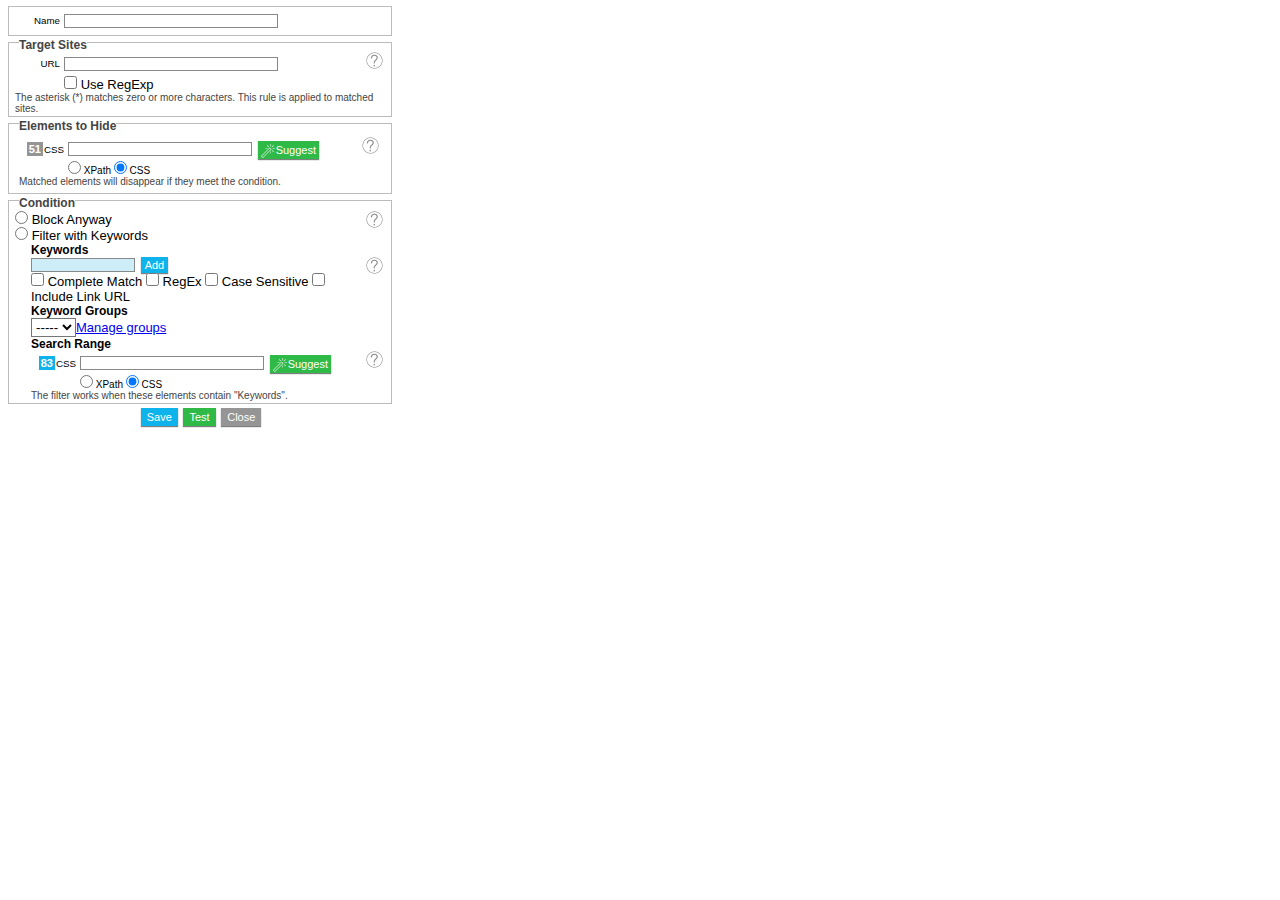
<file: en/rule_editor_frame.html>
<!DOCTYPE html>
<html>
  <head>
    <meta http-equiv="Content-Type" content="text/html; charset=utf-8">
    <link rel="stylesheet" type="text/css" href="../css/reset.css">
    <link rel="stylesheet" type="text/css" href="../css/rule_editor_common.css">
    <link rel="stylesheet" type="text/css" href="../css/rule_editor.css">
    <link rel="stylesheet" type="text/css" href="../css/keywords.css">
    <title>CustomBlocker Rule Editor</title>
  </head>
  <body style="width:400px;margin:0">
    <div id="rule_editor_outline">
      <div class="rule-editor-body customblocker_rule_dialog" id="rule_editor_body">
        <section class="section rule-editor-body__section">
          <div class="sectionBody">
            <div class="input_section">
              <div class="label">Name</div>
              <div class="sectionBody">
                <input class="rule_editor_textbox" id="rule_editor_title" type="text">
              </div>
            </div>
          </div>
        </section>
        <section class="section rule-editor-body__section">
          <h2><span class="text">Target Sites</span></h2>
          <div class="sectionBody">
            <div class="input_section">
              <div class="label">URL</div>
              <input class="rule_editor_textbox" id="rule_editor_site_regexp" type="text"><a class="help" href="site.html"> ?</a>
            </div>
            <div style="padding-left: 49px !important">
              <input id="specify_url_by_regexp_checkbox" type="checkbox">
              <label for="specify_url_by_regexp_checkbox">Use RegExp</label>
            </div>
            <div class="section_alert" id="rule_editor_alert_site_regexp">This expression does not match this site.</div>
            <div class="input_section" style="display: none">
              <div class="label">Example URL</div>
              <input class="rule_editor_textbox" id="rule_editor_example_url" type="text">
            </div>
            <div class="input_section" style="display: none">
              <div class="label">Description</div>
              <input class="rule_editor_textbox" id="rule_editor_site_description" type="text">
            </div>
            <div class="description">The asterisk (*) matches zero or more characters. This rule is applied to matched sites.</div>
          </div>
        </section>
        <section class="section rule-editor-body__section">
          <h2><span class="text">Elements to Hide</span></h2>
          <div class="sectionBody">
            <div class="content">
              <div class="input_section" id="rule_editor_section_hide_xpath" style="display: none;">
                <div class="label"><span class="rule_editor_count rule_editor_count_hide" id="rule_editor_count_hide_block_xpath"></span> XPath</div>
                <input class="rule_editor_textbox" id="rule_editor_hide_block_xpath" type="text">
                <input class="uiButton xpath_picker" id="rule_editor_button_hide_block_xpath" type="button" value="Suggest"><a class="help" href="hide.html"> ?</a>
              </div>
              <div class="input_section" id="rule_editor_section_hide_css" style="display: block;">
                <div class="label"><span class="rule_editor_count rule_editor_count_hide" id="rule_editor_count_hide_block_css"> 51</span>CSS</div>
                <input class="rule_editor_textbox" id="rule_editor_hide_block_css" type="text">
                <input class="uiButton xpath_picker" id="rule_editor_button_hide_block_css" type="button" value="Suggest"><a class="help" href="hide.html"> ?</a>
              </div>
              <div class="selector_radio_container">
                <input id="rule_editor_radio_hide_xpath" type="radio" name="rule_editor_radio_hide">
                <label for="rule_editor_radio_hide_xpath">XPath</label>
                <input id="rule_editor_radio_hide_css" type="radio" name="rule_editor_radio_hide" checked="">
                <label for="rule_editor_radio_hide_css">CSS</label>
              </div>
              <div class="section_alert" id="rule_editor_alert_hide_block_xpath" style="display: none;">Invalid XPath</div>
              <div class="input_section" style="display: none">
                <div class="label">Description</div>
                <input class="rule_editor_textbox" id="rule_editor_hide_block_description" type="text">
              </div>
              <div class="description">Matched elements will disappear if they meet the condition.</div>
            </div>
          </div>
        </section>
        <section class="section rule-editor-body__section">
          <h2><span class="text">Condition</span></h2>
          <div class="sectionBody">
            <!-- Radio Buttons-->
            <div>
              <div>
                <input id="rule_editor_block_anyway" type="radio" name="rule_editor_block_anyway">
                <label for="rule_editor_block_anyway">Block Anyway</label><a class="help" href="block_anyway.html"> ?</a>
              </div>
              <div>
                <input id="rule_editor_block_anyway_false" type="radio" name="rule_editor_block_anyway">
                <label for="rule_editor_block_anyway_false">Filter with Keywords</label>
              </div>
            </div>
            <!-- Condition-->
            <div class="rule_editor_condition_section" id="rule_editor_hide_detail">
              <h4>Keywords</h4>
              <div id="rule_editor_keywords" style="margin-left: 0;max-height:300px;overflow:auto"></div>
              <div>
                <div>
                  <input class="rule_editor_textbox" id="rule_editor_keyword" type="text"><a class="help" href="keywords.html"> ?</a>
                  <input class="uiButton" id="rule_editor_add_keyword_button" type="button" value="Add"><br>
                  <input id="rule_editor_keyword_complete_matching_checkbox" type="checkbox">
                  <label for="rule_editor_keyword_complete_matching_checkbox">Complete Match</label>
                  <input id="rule_editor_keyword_regexp_checkbox" type="checkbox">
                  <label for="rule_editor_keyword_regexp_checkbox">RegEx</label>
                  <!-- Ignore Case-->
                  <input id="rule_editor_keyword_case_sensitive_checkbox" type="checkbox">
                  <label for="rule_editor_keyword_case_sensitive_checkbox">Case Sensitive</label>
                  <!-- Include link URL-->
                  <input id="rule_editor_keyword_include_href_checkbox" type="checkbox">
                  <label for="rule_editor_keyword_include_href_checkbox">Include Link URL</label>
                </div>
              </div>
              <h4>Keyword Groups</h4>
              <div id="rule_editor_keyword_groups" style="margin-left: 0;"></div>
              <div>
                <select id="rule_editor_keyword_group_select">
                  <option>-----</option>
                </select><a href="../pref/word_group.html" target="_blank">Manage groups</a>
              </div>
              <h4>Search Range</h4>
              <div class="input_section" id="rule_editor_section_search_xpath" style="display: none;">
                <div class="label"><span class="rule_editor_count rule_editor_count_search" id="rule_editor_count_search_block_xpath"></span>XPath</div>
                <input class="rule_editor_textbox" id="rule_editor_search_block_xpath" type="text">
                <input class="uiButton xpath_picker" id="rule_editor_button_search_block_xpath" type="button" value="Suggest"><a class="help" href="search.html"> ?</a>
              </div>
              <div class="input_section" id="rule_editor_section_search_css" style="display: block;">
                <div class="label"><span class="rule_editor_count rule_editor_count_search" id="rule_editor_count_search_block_css">83</span>CSS</div>
                <input class="rule_editor_textbox" id="rule_editor_search_block_css" type="text">
                <input class="uiButton xpath_picker" id="rule_editor_button_search_block_css" type="button" value="Suggest"><a class="help" href="search.html"> ?</a>
              </div>
              <div class="selector_radio_container">
                <input id="rule_editor_radio_search_xpath" type="radio" name="rule_editor_radio_search">
                <label for="rule_editor_radio_search_xpath">XPath</label>
                <input id="rule_editor_radio_search_css" type="radio" name="rule_editor_radio_search" checked="">
                <label for="rule_editor_radio_search_css">CSS</label>
              </div>
              <div class="section_alert" id="rule_editor_alert_search_block_xpath" style="display: none;">Invalid XPath</div>
              <div class="input_section" style="display: none">
                <div class="label">Description</div>
                <input class="rule_editor_textbox" id="rule_editor_search_block_description" type="text">
              </div>
              <div class="description">The filter works when these elements contain &quot;Keywords&quot;.</div>
            </div>
          </div>
        </section>
        <footer class="footer">
          <input class="uiButton" id="rule_editor_save_button" type="button" value="Save">
          <input class="uiButton" id="rule_editor_test_button" type="button" value="Test">
          <input class="uiButton" id="rule_editor_close_button" type="button" value="Close">
        </footer>
        <div id="rule_editor_alert"></div>
      </div>
      <script type="text/javascript" src="../src/word_group_picker.js"></script>
      <script type="text/javascript" src="../src/rule_editor/rule_editor_frame.js"></script>
      <script type="text/javascript" src="../src/CustomBlocker.js"></script>
    </div>
  </body>
</html>
</file>
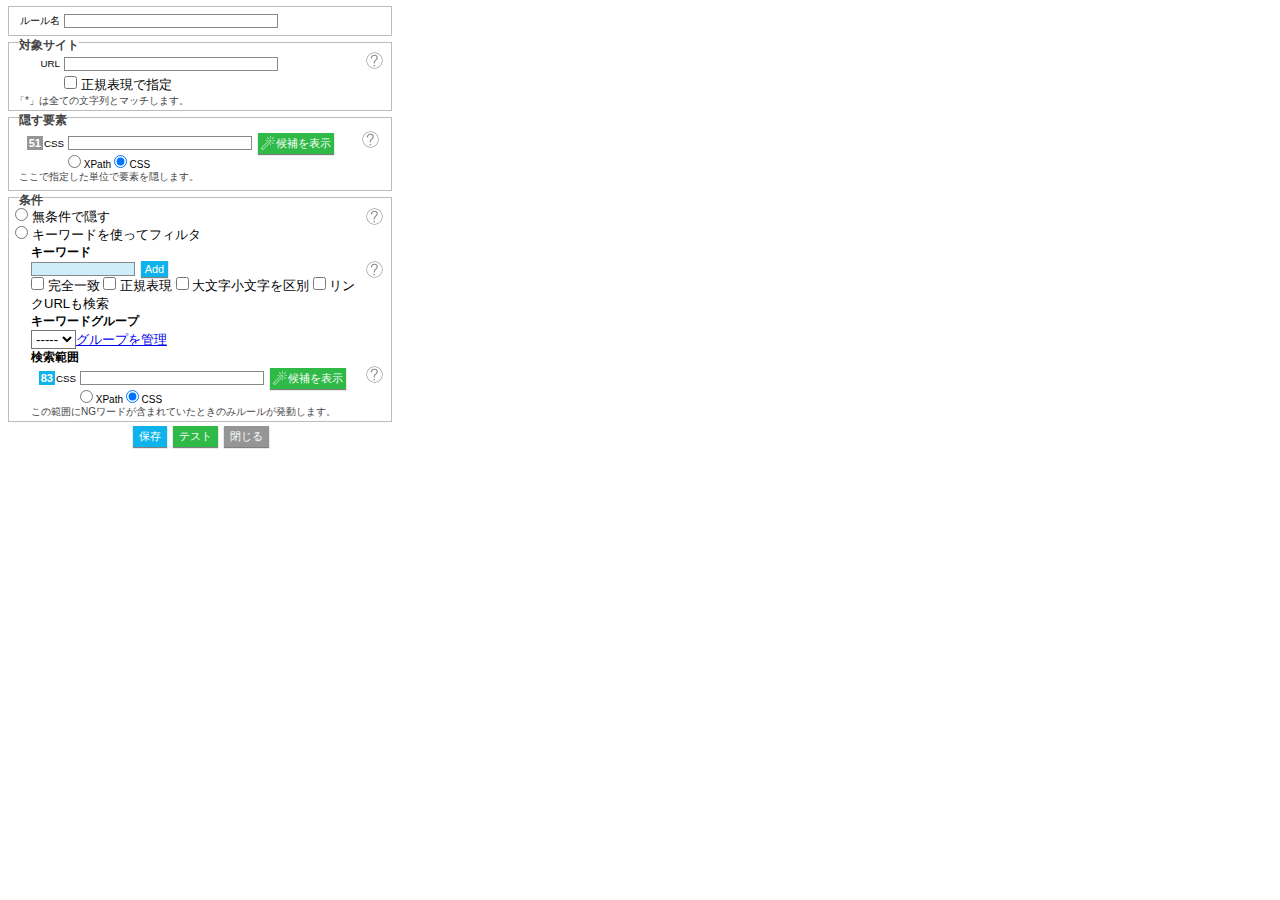
<file: ja/rule_editor_frame.html>
<!DOCTYPE html>
<html>
  <head>
    <meta http-equiv="Content-Type" content="text/html; charset=utf-8">
    <link rel="stylesheet" type="text/css" href="../css/reset.css">
    <link rel="stylesheet" type="text/css" href="../css/rule_editor_common.css">
    <link rel="stylesheet" type="text/css" href="../css/rule_editor.css">
    <link rel="stylesheet" type="text/css" href="../css/keywords.css">
    <title>CustomBlocker Rule Editor</title>
  </head>
  <body style="width:400px;margin:0">
    <div id="rule_editor_outline">
      <div class="rule-editor-body customblocker_rule_dialog" id="rule_editor_body">
        <section class="section rule-editor-body__section">
          <div class="sectionBody">
            <div class="input_section">
              <div class="label">ルール名</div>
              <div class="sectionBody">
                <input class="rule_editor_textbox" id="rule_editor_title" type="text">
              </div>
            </div>
          </div>
        </section>
        <section class="section rule-editor-body__section">
          <h2><span class="text">対象サイト</span></h2>
          <div class="sectionBody">
            <div class="input_section">
              <div class="label">URL</div>
              <input class="rule_editor_textbox" id="rule_editor_site_regexp" type="text"><a class="help" href="site.html"> ?</a>
            </div>
            <div style="padding-left: 49px !important">
              <input id="specify_url_by_regexp_checkbox" type="checkbox">
              <label for="specify_url_by_regexp_checkbox">正規表現で指定</label>
            </div>
            <div class="section_alert" id="rule_editor_alert_site_regexp">このサイトのURLとマッチしません。</div>
            <div class="input_section" style="display: none">
              <div class="label">URL例</div>
              <input class="rule_editor_textbox" id="rule_editor_example_url" type="text">
            </div>
            <div class="input_section" style="display: none">
              <div class="label">メモ</div>
              <input class="rule_editor_textbox" id="rule_editor_site_description" type="text">
            </div>
            <div class="description">「*」は全ての文字列とマッチします。</div>
          </div>
        </section>
        <section class="section rule-editor-body__section">
          <h2><span class="text">隠す要素</span></h2>
          <div class="sectionBody">
            <div class="content">
              <div class="input_section" id="rule_editor_section_hide_xpath" style="display: none;">
                <div class="label"><span class="rule_editor_count rule_editor_count_hide" id="rule_editor_count_hide_block_xpath"></span> XPath</div>
                <input class="rule_editor_textbox" id="rule_editor_hide_block_xpath" type="text">
                <input class="uiButton xpath_picker" id="rule_editor_button_hide_block_xpath" type="button" value="候補を表示"><a class="help" href="hide.html"> ?</a>
              </div>
              <div class="input_section" id="rule_editor_section_hide_css" style="display: block;">
                <div class="label"><span class="rule_editor_count rule_editor_count_hide" id="rule_editor_count_hide_block_css"> 51</span>CSS</div>
                <input class="rule_editor_textbox" id="rule_editor_hide_block_css" type="text">
                <input class="uiButton xpath_picker" id="rule_editor_button_hide_block_css" type="button" value="候補を表示"><a class="help" href="hide.html"> ?</a>
              </div>
              <div class="selector_radio_container">
                <input id="rule_editor_radio_hide_xpath" type="radio" name="rule_editor_radio_hide">
                <label for="rule_editor_radio_hide_xpath">XPath</label>
                <input id="rule_editor_radio_hide_css" type="radio" name="rule_editor_radio_hide" checked="">
                <label for="rule_editor_radio_hide_css">CSS</label>
              </div>
              <div class="section_alert" id="rule_editor_alert_hide_block_xpath" style="display: none;">XPathが無効です</div>
              <div class="input_section" style="display: none">
                <div class="label">メモ</div>
                <input class="rule_editor_textbox" id="rule_editor_hide_block_description" type="text">
              </div>
              <div class="description">ここで指定した単位で要素を隠します。</div>
            </div>
          </div>
        </section>
        <section class="section rule-editor-body__section">
          <h2><span class="text">条件</span></h2>
          <div class="sectionBody">
            <!-- Radio Buttons-->
            <div>
              <div>
                <input id="rule_editor_block_anyway" type="radio" name="rule_editor_block_anyway">
                <label for="rule_editor_block_anyway">無条件で隠す</label><a class="help" href="block_anyway.html"> ?</a>
              </div>
              <div>
                <input id="rule_editor_block_anyway_false" type="radio" name="rule_editor_block_anyway">
                <label for="rule_editor_block_anyway_false">キーワードを使ってフィルタ</label>
              </div>
            </div>
            <!-- Condition-->
            <div class="rule_editor_condition_section" id="rule_editor_hide_detail">
              <h4>キーワード</h4>
              <div id="rule_editor_keywords" style="margin-left: 0;"></div>
              <div>
                <div>
                  <input class="rule_editor_textbox" id="rule_editor_keyword" type="text"><a class="help" href="keywords.html"> ?</a>
                  <input class="uiButton" id="rule_editor_add_keyword_button" type="button" value="Add"><br>
                  <input id="rule_editor_keyword_complete_matching_checkbox" type="checkbox">
                  <label for="rule_editor_keyword_complete_matching_checkbox">完全一致</label>
                  <input id="rule_editor_keyword_regexp_checkbox" type="checkbox">
                  <label for="rule_editor_keyword_regexp_checkbox">正規表現</label>
                  <!-- Ignore Case-->
                  <input id="rule_editor_keyword_case_sensitive_checkbox" type="checkbox">
                  <label for="rule_editor_keyword_case_sensitive_checkbox">大文字小文字を区別</label>
                  <!-- Include link URL-->
                  <input id="rule_editor_keyword_include_href_checkbox" type="checkbox">
                  <label for="rule_editor_keyword_include_href_checkbox">リンクURLも検索</label>
                </div>
              </div>
              <h4>キーワードグループ</h4>
              <div id="rule_editor_keyword_groups" style="margin-left: 0;"></div>
              <div>
                <select id="rule_editor_keyword_group_select">
                  <option>-----</option>
                </select><a href="../pref/word_group.html" target="_blank">グループを管理</a>
              </div>
              <h4>検索範囲</h4>
              <div class="input_section" id="rule_editor_section_search_xpath" style="display: none;">
                <div class="label"><span class="rule_editor_count rule_editor_count_search" id="rule_editor_count_search_block_xpath"></span>XPath</div>
                <input class="rule_editor_textbox" id="rule_editor_search_block_xpath" type="text">
                <input class="uiButton xpath_picker" id="rule_editor_button_search_block_xpath" type="button" value="候補を表示"><a class="help" href="search.html"> ?</a>
              </div>
              <div class="input_section" id="rule_editor_section_search_css" style="display: block;">
                <div class="label"><span class="rule_editor_count rule_editor_count_search" id="rule_editor_count_search_block_css">83</span>CSS</div>
                <input class="rule_editor_textbox" id="rule_editor_search_block_css" type="text">
                <input class="uiButton xpath_picker" id="rule_editor_button_search_block_css" type="button" value="候補を表示"><a class="help" href="search.html"> ?</a>
              </div>
              <div class="selector_radio_container">
                <input id="rule_editor_radio_search_xpath" type="radio" name="rule_editor_radio_search">
                <label for="rule_editor_radio_search_xpath">XPath</label>
                <input id="rule_editor_radio_search_css" type="radio" name="rule_editor_radio_search" checked="">
                <label for="rule_editor_radio_search_css">CSS</label>
              </div>
              <div class="section_alert" id="rule_editor_alert_search_block_xpath" style="display: none;">XPathが無効です</div>
              <div class="input_section" style="display: none">
                <div class="label">Description</div>
                <input class="rule_editor_textbox" id="rule_editor_search_block_description" type="text">
              </div>
              <div class="description">この範囲にNGワードが含まれていたときのみルールが発動します。</div>
            </div>
          </div>
        </section>
        <footer class="footer">
          <input class="uiButton" id="rule_editor_save_button" type="button" value="保存">
          <input class="uiButton" id="rule_editor_test_button" type="button" value="テスト">
          <input class="uiButton" id="rule_editor_close_button" type="button" value="閉じる">
        </footer>
        <div id="rule_editor_alert"></div>
      </div>
      <script type="text/javascript" src="../src/word_group_picker.js"></script>
      <script type="text/javascript" src="../src/rule_editor/rule_editor_frame.js"></script>
      <script type="text/javascript" src="../src/CustomBlocker.js"></script>
    </div>
  </body>
</html>
</file>
<file: css/index.css>
@charset "UTF-8";
.button-container {
  float: right;
  width: 120px;
  height: inherit;
  text-align: right;
  height: inherit;
  margin: 2px 0 0;
  padding: 0px;
  width: 175px;
  line-height: 17px; }
  .button-container input {
    border: none;
    text-indent: -9999px;
    background: none;
    margin: 0 0.2rem; }
  .button-container input.buttonOn {
    background-image: url("/img/button/on.png");
    background-size: 42px 13px;
    background-repeat: no-repeat;
    width: 42px;
    height: 13px; }
  .button-container input.buttonOff {
    background-image: url("/img/button/off.png");
    background-size: 42px 13px;
    background-repeat: no-repeat;
    width: 42px;
    height: 13px; }
  .button-container input.buttonEdit {
    background-image: url("/img/button/edit.png");
    background-size: 14px 14px;
    background-repeat: no-repeat;
    width: 14px;
    height: 14px; }
  .button-container input.buttonDelete {
    background-image: url("/img/button/delete.png");
    background-size: 14px 14px;
    background-repeat: no-repeat;
    width: 14px;
    height: 14px; }

/* Default visibility */
li div.button-container .exampleUrl, li div.button-container .buttonDelete, li div.button-container .buttonEdit {
  visibility: hidden; }

/* Hover styles */
li:hover .button-container .exampleUrl, li:hover .button-container .buttonDelete, li:hover .button-container .buttonEdit {
  visibility: visible; }

body {
  margin: 0px;
  padding: 0px;
  font-family: 'Microsoft YaHei','Hiragino Kaku Gothic ProN','ヒラギノ角ゴ ProN W3','YuGothic','Yu Gothic','メイリオ','Meiryo','ＭＳ ゴシック','Lucida Grande', 'Helvetica', 'Arial', sans-serif; }

.header {
  height: 30px;
  line-height: 30px;
  padding-top: 7px;
  padding-right: 6px; }
  .header .menu {
    width: 280px;
    height: inherit;
    float: right;
    text-align: right;
    font-size: 10px; }
  .header h1 {
    font-size: 1.4px;
    margin-right: 200px;
    width: auto;
    margin-top: 0px;
    margin-left: 0px;
    margin-bottom: 0px;
    padding: 0px;
    height: inherit;
    color: #333;
    margin-left: 4px;
    font-weight: normal; }

a {
  text-decoration: none;
  color: #0db3ea;
  font-size: 120%; }

#content {
  padding: 7px; }

h2 {
  font-size: 12px;
  width: auto;
  margin-top: 0px;
  margin-left: 0px;
  margin-bottom: 0px;
  padding: 0px;
  font-weight: normal;
  display: inline; }

/*
Applied Rules
*/
#ruleSection {
  margin-bottom: 6px; }

#ruleSectionHeader {
  line-height: 22px;
  height: 22px;
  color: #333;
  font-weight: bold;
  text-indent: 4px;
  font-size: 13px;
  border-bottom: solid 1px #ddd; }

#ruleSectionFooter {
  text-align: right; }

#ruleSectionFooter a {
  color: #666;
  font-size: 80%;
  padding-right: 6px;
  text-decoration: none; }

.rule-list li {
  height: 24px;
  list-style-type: none;
  margin: 0px;
  padding: 0px;
  position: relative;
  clear: both; }

#activeRules {
  margin: 0px;
  padding: 0px; }
  #activeRules li {
    height: 27px;
    line-height: 27px;
    list-style-type: none;
    clear: both;
    font-size: 90%;
    background-color: #fff;
    border-bottom: 1px solid #ddd; }
    #activeRules li .title {
      margin-left: 25px;
      margin-right: 122px;
      vertical-align: middle;
      height: inherit;
      color: #222; }
    #activeRules li .count {
      height: 14px;
      margin-top: 6px;
      line-height: 14px;
      margin-left: 2px;
      margin-right: 2px;
      width: 18px;
      text-align: center;
      color: white;
      font-size: 10px;
      float: left; }
    #activeRules li .hit {
      background-color: #fe376c; }
    #activeRules li .noHit {
      background-color: #959595; }
  #activeRules li.empty {
    line-height: 24px;
    font-size: 80%;
    text-indent: 4px;
    color: #444; }

#version {
  color: #444;
  text-align: right;
  float: right;
  width: 100px;
  font-size: 80%;
  line-height: 150%; }

#buttonCreateRule {
  color: #666666;
  background-image: url(../img/button/add.png) !important;
  background-repeat: no-repeat;
  background-size: 16px 16px;
  text-indent: 20px;
  display: inline-block;
  height: 16px;
  font-size: 14px;
  text-decoration: none;
  margin: 0.5em 0; }
  #buttonCreateRule:hover {
    text-decoration: underline; }

.note {
  background-color: #cdedf8 !important;
  border: solid 1px #249bc3 !important;
  padding: 0.5em;
  position: relative;
  color: #249bc3;
  display: none; }
  .note__link {
    color: #249bc3; }
  .note__dismiss {
    display: inline-block;
    width: 16px;
    height: 16px;
    background-image: url(../../img/keyword_delete.png) !important;
    background-repeat: no-repeat;
    background-position: 4px 4px;
    background-size: 7px 7px !important;
    text-indent: -9999px;
    position: absolute;
    top: 0;
    right: 0; }
</file>
<file: css/pref/list_rules.css>
@charset "UTF-8";
.rule-list {
  padding: 0px;
  margin: 0px;
  font-size: 12px; }
  .rule-list__item__information {
    margin-right: 100px;
    height: inherit; }
    .rule-list__item__information img.favicon {
      position: absolute;
      left: 2px;
      top: 2px; }
    .rule-list__item__information div.title {
      position: absolute;
      line-height: 16px;
      vertical-align: middle;
      left: 20px;
      top: 2px;
      height: 16px;
      font-size: 12px; }
    .rule-list__item__information div.url {
      position: absolute;
      font-size: 10px;
      left: 10px;
      top: 20px;
      color: #444; }
    .rule-list__item__information div.keywords {
      position: absolute;
      font-size: 9px;
      left: 250px;
      top: 22px; }
  .rule-list li {
    height: 37px;
    list-style-type: none;
    margin: 0px;
    padding: 0px;
    position: relative;
    cursor: pointer;
    overflow: hidden;
    color: #444;
    border-top: 1px solid #ddd; }
    .rule-list li:last-child {
      border-bottom: 1px solid #ddd; }
    .rule-list li:hover {
      background-color: #eef8ff; }
    .rule-list li .exampleUrl {
      background-image: url("/img/button/link.png");
      background-size: 14px 14px;
      background-repeat: no-repeat;
      width: 14px;
      height: 14px;
      display: inline-block; }
    .rule-list li .sub_import {
      position: absolute;
      left: 50px;
      top: 0px;
      width: 400px; }
    .rule-list li .sub_export {
      position: absolute;
      left: 36px;
      top: 0px;
      width: 400px; }
    .rule-list li img.importIcon {
      position: absolute;
      left: 34px;
      top: 2px; }
    .rule-list li input.check {
      position: absolute;
      left: 10px;
      top: 10px; }
  .rule-list li.filtered {
    display: none; }
  .rule-list li.selected {
    background-color: #fff080; }
  .rule-list .keywords {
    clear: right; }
    .rule-list .keywords span.blockAnyway {
      margin-right: 4px;
      padding: 0px 2px;
      background-color: #dfd !important;
      border: solid 1px #4d4 !important; }

.keyword {
  padding: 0 4px;
  border-radius: 4px !important;
  font-size: 0.6rem;
  display: inline-block;
  line-height: 12px;
  height: 12px;
  margin-bottom: 4px; }
  .keyword--regex {
    background-color: #fed3de !important;
    border: solid 1px #fb5c86 !important; }
  .keyword--group {
    background-color: #ffffff !important;
    border: solid 1px #aaaaaa !important; }
  .keyword--normal {
    background-color: #cdedf8 !important;
    border: solid 1px #249bc3 !important; }

.header {
  padding: 0px;
  margin-bottom: 6px;
  position: relative; }
  .header__title {
    font-weight: normal; }
  .header__donate {
    text-align: right;
    width: 200px;
    height: auto;
    position: absolute;
    top: 0px;
    right: 0px; }
    .header__donate a {
      text-decoration: none;
      color: #0db3ea;
      font-size: 120%; }
  .header__tabs {
    height: 24px;
    padding: 0px;
    margin: 8px 0px; }
    .header__tabs__tab {
      display: block;
      list-style-type: none;
      width: 20%;
      height: inherit;
      float: left;
      text-align: center;
      color: #666; }
      .header__tabs__tab__link {
        height: inherit;
        display: block;
        text-decoration: none;
        line-height: 24px;
        color: inherit; }
      .header__tabs__tab--selected {
        background-color: #0db3ea;
        color: white; }

.button-container {
  float: right;
  width: 120px;
  height: inherit;
  text-align: right;
  height: inherit;
  margin: 2px 0 0;
  padding: 0px;
  width: 175px;
  line-height: 17px; }
  .button-container input {
    border: none;
    text-indent: -9999px;
    background: none;
    margin: 0 0.2rem; }
  .button-container input.buttonOn {
    background-image: url("/img/button/on.png");
    background-size: 42px 13px;
    background-repeat: no-repeat;
    width: 42px;
    height: 13px; }
  .button-container input.buttonOff {
    background-image: url("/img/button/off.png");
    background-size: 42px 13px;
    background-repeat: no-repeat;
    width: 42px;
    height: 13px; }
  .button-container input.buttonEdit {
    background-image: url("/img/button/edit.png");
    background-size: 14px 14px;
    background-repeat: no-repeat;
    width: 14px;
    height: 14px; }
  .button-container input.buttonDelete {
    background-image: url("/img/button/delete.png");
    background-size: 14px 14px;
    background-repeat: no-repeat;
    width: 14px;
    height: 14px; }

/* Default visibility */
li div.button-container .exampleUrl, li div.button-container .buttonDelete, li div.button-container .buttonEdit {
  visibility: hidden; }

/* Hover styles */
li:hover .button-container .exampleUrl, li:hover .button-container .buttonDelete, li:hover .button-container .buttonEdit {
  visibility: visible; }

body {
  font-family: 'Microsoft YaHei','Hiragino Kaku Gothic ProN','ヒラギノ角ゴ ProN W3','YuGothic','Yu Gothic','メイリオ','Meiryo','ＭＳ ゴシック','Lucida Grande', 'Helvetica', 'Arial', sans-serif;
  max-width: 910px; }

h1 {
  font-size: 150%;
  margin: 0px;
  padding: 0px; }

h2 {
  font-size: 120%; }

#prefMain {
  width: 910px; }

.rule-listContainer {
  width: auto;
  height: 457px;
  padding: 0px;
  margin: 0px;
  overflow-y: scroll; }

.rule-editor-body {
  width: 340px; }

.editor-frame {
  display: flex;
  flex-direction: row-reverse; }
  .editor-frame__editor {
    width: 342px; }
  .editor-frame__list {
    flex: 1;
    padding-right: 0.5em; }

.rule-editor-body {
  border: solid 1px #888;
  margin-left: 4px; }

#ruleEmptyAlert {
  display: none;
  padding: 10px;
  text-align: center;
  color: #888; }

#search_box {
  background-image: url(../../img/search_icon.png);
  background-repeat: no-repeat;
  background-position: 1px 1px;
  padding-left: 15px;
  width: 180px; }

span.word input.deleteButton {
  width: 16px !important;
  height: 16px !important;
  background-image: url(../../img/keyword_delete.png) !important;
  background-repeat: no-repeat;
  background-position: 4px 4px;
  background-size: 7px 7px !important;
  vertical-align: middle; }

span.word img.option {
  width: 14px;
  height: 14px; }

.rule-count {
  font-size: 80%;
  color: #444; }

.note {
  background-color: #cdedf8 !important;
  border: solid 1px #249bc3 !important;
  padding: 0.5em 1.5em 0.5em 0.5em;
  position: relative;
  margin-bottom: 1em;
  display: none; }
  .note__link {
    color: #249bc3; }
  .note__dismiss {
    display: inline-block;
    width: 16px;
    height: 16px;
    background-image: url(../../img/keyword_delete.png) !important;
    background-repeat: no-repeat;
    background-position: 4px 4px;
    background-size: 7px 7px !important;
    text-indent: -9999px;
    position: absolute;
    top: 0;
    right: 0; }
</file>
<file: css/pref/help.css>
h2 {
  font-size: 130%;
  font-weight: normal;
  padding-left: 4px;
  padding-top: 10px; }

p {
  /* font-size:90%; */
  color: #222;
  padding: 2px 4px;
  margin: 2px 2px; }
</file>
<file: css/rule_editor.css>
@charset "UTF-8";
/*
* Rule Editor
*/
#rule_editor_container {
  background-color: white !important;
  text-align: left !important;
  position: fixed !important;
  border: solid 1px rgba(0, 0, 0, 0.5) !important;
  padding: 0px !important;
  color: black !important;
  right: 10px;
  top: 10px;
  border-radius: 0px !important;
  -webkit-box-shadow: 1px 1px 2px #0008 !important; }

.rule-editor-body {
  cursor: default !important;
  color: black !important;
  font-size: 12px !important;
  width: 400px; }
  .rule-editor-body * {
    text-align: left;
    background: none;
    text-indent: 0px !important;
    position: relative !important;
    font-family: 'Microsoft YaHei','Hiragino Kaku Gothic ProN','ヒラギノ角ゴ ProN W3','YuGothic','Yu Gothic','メイリオ','Meiryo','ＭＳ ゴシック','Lucida Grande', 'Helvetica', 'Arial', sans-serif;
    margin: 0px !important;
    padding: 0px !important;
    margin: 0px !important;
    border-radius: 0px !important;
    -webkit-border-radius: 0px !important; }
  .rule-editor-body label {
    float: none !important;
    color: black !important;
    font-size: 100% !important;
    width: auto !important;
    display: inline !important;
    font-weight: normal !important; }
  .rule-editor-body a {
    text-indent: 0px !important;
    position: static !important;
    font-family: 'Microsoft YaHei','Hiragino Kaku Gothic ProN','ヒラギノ角ゴ ProN W3','YuGothic','Yu Gothic','メイリオ','Meiryo','ＭＳ ゴシック','Lucida Grande', 'Helvetica', 'Arial', sans-serif;
    margin: 0px !important;
    padding: 0px !important;
    margin-right: 0px !important;
    margin-left: 0px !important;
    margin-top: 0px !important;
    margin-bottom: 0px !important; }
  .rule-editor-body div.input_section {
    clear: both !important;
    height: 24px !important;
    line-height: 24px !important; }
  .rule-editor-body input {
    height: auto !important;
    color: black !important;
    font-size: 12px !important;
    line-height: normal !important;
    font-weight: normal !important;
    float: none !important;
    box-shadow: none !important;
    outline: none !important;
    border: initial !important; }
  .rule-editor-body input.uiButton {
    border-radius: 0px !important;
    margin-left: 2px !important;
    vertical-align: middle !important;
    box-shadow: 0px 1px 1px rgba(0, 0, 0, 0.5) !important;
    color: #fff !important;
    text-align: center;
    padding: 3px 6px; }
  .rule-editor-body input[type="text"] {
    border: solid 1px #888 !important;
    float: none !important;
    min-height: initial !important;
    min-width: initial !important;
    box-shadow: none !important; }
  .rule-editor-body .section .description {
    clear: both !important;
    float: none !important;
    font-size: 10px !important;
    color: #444 !important; }
  .rule-editor-body .footer input.uiButton {
    padding: 3px 6px !important; }
  .rule-editor-body div, .rule-editor-body h2 {
    /* overflow: visible !important; */
    height: auto;
    left: auto !important;
    top: auto !important; }

#rule_editor_save_button, #rule_editor_add_keyword_button {
  background-color: #0db3ea !important; }

#rule_editor_save_button:active, #rule_editor_add_keyword_button:active {
  background-color: #0d9fd1 !important; }

#rule_editor_add_keyword_button {
  padding: 2px 4px !important; }

#rule_editor_test_button {
  background-color: #2fb947 !important; }

#rule_editor_test_button:active {
  background-color: #2aa440 !important; }

#rule_editor_export_button {
  background-color: orange !important; }

#rule_editor_export_button:active {
  background-color: #fbe496 !important; }

#rule_editor_import_button {
  background-color: #2aa440 !important; }

#rule_editor_import_button:active {
  background-color: #44dd44 !important; }

#rule_editor_close_button {
  background-color: #959595 !important; }

#rule_editor_close_button:active {
  background-color: #858585 !important; }

.uiButtonAdd {
  color: #666666;
  background-image: url(../img/button/add.png) !important;
  background-repeat: no-repeat;
  background-size: 16px 16px;
  text-indent: 20px;
  display: inline-block;
  height: 16px;
  font-size: 14px;
  text-decoration: none;
  margin: 0.5em 0; }
  .uiButtonAdd:hover {
    text-decoration: underline; }

#rule_editor_title {
  width: 210px; }

#rule_editor_site_regexp {
  width: 210px; }

#rule_editor_example_url {
  width: 180px; }

#rule_editor_site_description {
  width: 180px; }

#rule_editor_search_block_xpath, #rule_editor_search_block_css {
  width: 180px; }

#rule_editor_search_block_description {
  width: 180px; }

#rule_editor_hide_block_xpath, #rule_editor_hide_block_css {
  width: 180px; }

#rule_editor_hide_block_description {
  width: 180px; }

#rule_editor_keyword {
  width: 100px; }

#xpath_picker_body {
  font-family: 'Microsoft YaHei','Hiragino Kaku Gothic ProN','ヒラギノ角ゴ ProN W3','YuGothic','Yu Gothic','メイリオ','Meiryo','ＭＳ ゴシック','Lucida Grande', 'Helvetica', 'Arial', sans-serif;
  margin: 0px !important;
  margin-top: 0px !important;
  margin-right: 0px !important;
  margin-bottom: 0px !important;
  margin-left: 0px !important;
  padding: 0px !important;
  color: black !important;
  background-color: white !important;
  font-size: 12px !important;
  font-weight: normal !important;
  text-align: left !important;
  text-indent: 0px !important;
  -webkit-box-shadow: 1px 1px 2px #000; }
  #xpath_picker_body li {
    text-indent: 2px !important;
    cursor: default !important;
    padding-top: 1px !important;
    border-bottom: solid 1px #bbb !important;
    background-color: #fff !important; }
  #xpath_picker_body li.upper a {
    background-size: 8px 8px !important;
    background-image: url(../img/icon_upper.png) !important;
    background-position: 2px 7px !important;
    background-repeat: no-repeat !important;
    text-indent: 12px !important; }
  #xpath_picker_body ul a:hover {
    background-color: #ffc; }
  #xpath_picker_body ul a {
    display: block;
    text-decoration: none;
    color: black !important;
    padding: 2px;
    font-size: 10px; }
  #xpath_picker_body ul a span.xpath {
    margin-left: 4px; }
  #xpath_picker_body ul a span.badge {
    background-color: #0db3ea !important;
    color: #fff !important;
    border: none !important;
    border-radius: 0px !important;
    font-size: 9px !important;
    padding: 0px 2px 0px 2px !important;
    font-weight: normal !important;
    display: inline !important; }
  #xpath_picker_body ul, #xpath_picker_body li {
    text-indent: 0px !important;
    list-style-type: none;
    margin: 0px !important;
    padding: 0px !important; }

.rule_editor_body_drag {
  height: 22px !important;
  margin-bottom: 8px !important;
  font-weight: normal !important;
  background-color: #fff !important;
  cursor: move !important;
  line-height: 18px !important;
  vertical-align: middle !important;
  color: black !important;
  text-indent: 4px !important;
  font-size: 100% !important;
  border-top-left-radius: 0px !important;
  border-top-right-radius: 0px !important; }
  .rule_editor_body_drag h1 {
    width: 180px !important;
    color: black !important;
    border: none !important;
    font-size: 14px !important;
    line-height: 18px !important;
    font-weight: bold !important;
    text-indent: 8px !important;
    padding-top: 6px !important; }
  .rule_editor_body_drag a.close {
    text-decoration: none;
    height: inherit;
    color: #fff;
    float: right;
    text-align: right; }

.rule-editor-body .footer {
  text-align: center !important;
  padding: 2px 0px 4px !important; }

#rule_editor_alert {
  background-color: #fea !important;
  border: solid 1px #fc0 !important;
  border-radius: 0px !important;
  color: #444;
  padding: 2px 6px 2px 6px !important;
  margin: 3px !important;
  font-size: 12px;
  display: none; }

#rule_editor_closer {
  background-image: url(../img/rule_editor_close.png) !important;
  background-repeat: no-repeat !important;
  background-position: 2px 2px !important;
  background-size: 14px 14px !important;
  display: block !important;
  width: 22px !important;
  height: 18px !important;
  margin-top: 4px !important;
  cursor: pointer !important; }

.rule-editor-body div.section_alert {
  color: red;
  display: none;
  font-size: 85%; }

.rule-editor-body div.bottom_button_container {
  padding: 2px !important; }

.rule-editor-body .rule_editor_count {
  border-width: 1px;
  border-style: solid;
  font-size: 11px;
  color: white !important;
  font-weight: bold !important;
  border-radius: 0px !important; }

.rule-editor-body .rule_editor_count_hide {
  background-color: #959595 !important;
  padding: 1px 2px !important; }

.rule-editor-body .rule_editor_count_search {
  background-color: #0db3ea !important;
  padding: 1px 2px !important; }

#rule_editor_container div.block_anyway div.rule_editor_keyword_section,
#rule_editor_container div.block_anyway div.rule_editor_search_section {
  background-color: #ddd !important;
  outline: 1px dotted #888 !important; }

#rule_editor_container div.sectionBody {
  position: relative !important; }
</file>
<file: css/rule_editor_common.css>
.smart-rule-editor-body .section h2,
.rule-editor-body .section h2 {
  color: #444 !important;
  font-size: 12px !important;
  line-height: 110% !important;
  text-indent: 4px !important;
  font-weight: bold !important;
  margin-top: -6px !important;
  margin-left: 0px !important;
  display: block !important;
  border: none !important; }

.smart-rule-editor-body .section h3,
.rule-editor-body .section h3 {
  font-size: 13px !important;
  font-weight: bold !important; }

.smart-rule-editor-body .section h4 {
  font-size: 12px !important;
  font-weight: normal !important;
  padding: 0px 0px 0px 10px !important; }

.rule-editor-body h4 {
  font-size: 12px !important; }

.smart-rule-editor-body .section h2 span.text,
.rule-editor-body .section h2 span.text {
  background-color: white !important; }

div.customblocker_rule_dialog {
  font-size: small !important; }

.smart-rule-editor-body .section div.label,
.rule-editor-body .section div.label {
  width: 45px !important;
  font-size: 75% !important;
  float: left !important;
  text-align: right !important;
  padding-right: 4px !important;
  font-weight: normal !important;
  color: black !important; }

.smart-rule-editor-body input[type="text"],
.rule-editor-body input[type="text"] {
  height: initial !important;
  border: solid 1px #888 !important;
  float: none !important;
  line-height: 100% !important;
  font-size: 11px !important;
  color: black !important;
  box-shadow: inset 1px 1px 1px rgba(0, 0, 0, 0.3) !important;
  padding-left: 2px !important; }

.smart-rule-editor-body input[type="button"],
.rule-editor-body input[type="button"] {
  font-size: 11px !important; }

.rule-editor-body a.help,
#smart_rule_editor_preview a.help {
  color: white !important;
  text-decoration: none !important;
  vertical-align: middle !important;
  margin: 0px 2px 0px 2px !important;
  font-size: 0px !important;
  text-indent: -20px !important;
  display: block !important;
  float: right;
  background-image: url(../img/help_icon.png) !important;
  background-size: 17px 17px !important;
  width: 17px !important;
  height: 17px !important; }

#smart_rule_editor_keyword {
  width: 100px !important; }

.smart-rule-editor-body span.word, #smart_rule_editor_preview span.word {
  font-size: 11px !important; }

.rule-editor-body .section,
.smart-rule-editor-body .section {
  clear: left;
  margin: 6px 8px 2px !important;
  padding: 2px 6px !important;
  border: 1px solid #bbb;
  border-radius: 0px !important; }

.rule-editor-body .section div.content,
.smart-rule-editor-body .section div.content {
  clear: left;
  margin: 0px !important;
  padding: 4px !important; }

.rule-editor-body div.selector_radio_container,
.smart-rule-editor-body div.selector_radio_container {
  font-size: 10px !important;
  line-height: 10px !important;
  text-align: left !important;
  padding-left: 49px !important; }

.rule-editor-body div.bottom_button_container,
.smart-rule-editor-body div.bottom_button_container {
  text-align: center !important;
  padding: 4px 4px !important; }

.rule-editor-body label,
.smart-rule-editor-body label {
  font-size: 11px !important;
  display: inline !important;
  float: initial !important;
  color: black !important;
  font-weight: normal !important; }

.rule-editor-body input.xpath_picker {
  background-image: url(../img/wand_transparent.png) !important;
  background-size: 14px 14px !important;
  background-color: #2fb947 !important;
  background-repeat: no-repeat !important;
  padding: 3px 3px 3px 18px !important;
  border: none !important;
  color: #fff !important;
  background-position: 3px 3px !important; }

.rule-editor-body input.xpath_picker:active {
  background-color: #2aa440 !important; }

.rule-editor-body .rule_editor_condition_section {
  margin-left: 16px !important; }
</file>
<file: css/keywords.css>
/**
	Keyword Container
	(for keyword)
*/
.rule_editor_keywords {
  padding: 2px 5px 2px 15px !important; }

#rule_editor_keywords span.word,
#smart_rule_editor_keywords span.word,
#smart_rule_editor_preview_keywords span.word,
#rule_editor_keyword_groups span.group {
  margin: 0px 2px 2px 0px !important;
  padding-left: 4px !important;
  padding-right: 0px !important;
  padding-top: 0px !important;
  padding-bottom: 0px !important;
  border-radius: 4px !important;
  font-size: 12px !important;
  display: inline-block !important;
  height: 16px !important;
  line-height: 16px !important; }

#rule_editor_keywords span.word img.option,
#smart_rule_editor_keywords span.word img.option,
#smart_rule_editor_preview_keywords span.word img.option {
  width: 13px !important;
  height: 13px !important;
  vertical-align: middle !important;
  margin: 0px 3px 0px 0px !important; }

#rule_editor_keywords span.complete_matching,
#smart_rule_editor_keywords span.complete_matching,
#smart_rule_editor_preview_keywords span.complete_matching {
  background-color: #fed3de !important;
  border: solid 1px #fb5c86 !important; }

#rule_editor_keywords span.not_complete_matching,
#smart_rule_editor_keywords span.not_complete_matching,
#smart_rule_editor_preview_keywords span.not_complete_matching {
  background-color: #cdedf8 !important;
  border: solid 1px #249bc3 !important; }

/**
	Group (name and delete button)
*/
#rule_editor_keyword_groups span.group {
  border: solid 1px #888888 !important; }

/**
	"Block Anyway"
*/
#rule_editor_container div.block_anyway span.not_regexp {
  background-color: #ccd !important;
  border: solid 1px #aab !important; }

#rule_editor_container div.block_anyway span.regexp {
  background-color: #dcc !important;
  border: solid 1px #baa !important; }

/**
	Delete Button (Normal & Hover)
*/
#rule_editor_keywords span.word .deleteButton,
#smart_rule_editor_keywords span.word .deleteButton,
#smart_rule_editor_preview_keywords span.word .deleteButton,
#rule_editor_keyword_groups span.group .deleteButton {
  width: 16px !important;
  height: 16px !important;
  border: none !important;
  background-image: url(../img/keyword_delete.png) !important;
  background-repeat: no-repeat;
  background-position: 4px 4px;
  background-size: 7px 7px !important;
  vertical-align: middle; }
</file>
<file: css/smart_rule_editor.css>
@charset "UTF-8";
/**
* Smart Rule Editor Dialog
*/
#smart_rule_creator_dialog {
  position: absolute;
  font-family: 'Microsoft YaHei','Hiragino Kaku Gothic ProN','ヒラギノ角ゴ ProN W3','YuGothic','Yu Gothic','メイリオ','Meiryo','ＭＳ ゴシック','Lucida Grande', 'Helvetica', 'Arial', sans-serif;
  margin: 0px !important;
  margin-top: 0px !important;
  margin-right: 0px !important;
  margin-bottom: 0px !important;
  margin-left: 0px !important;
  color: black !important;
  background-color: white !important;
  font-size: 12px !important;
  font-weight: normal !important;
  text-align: left !important;
  text-indent: 0px !important;
  -webkit-box-shadow: 1px 1px 1px #000;
  width: 184px;
  border: solid 1px #888; }
  #smart_rule_creator_dialog * {
    text-align: left;
    background: none;
    text-indent: 0px !important;
    position: static;
    font-family: 'Microsoft YaHei','Hiragino Kaku Gothic ProN','ヒラギノ角ゴ ProN W3','YuGothic','Yu Gothic','メイリオ','Meiryo','ＭＳ ゴシック','Lucida Grande', 'Helvetica', 'Arial', sans-serif;
    margin: 0px;
    padding: 0px !important;
    margin: 0px !important;
    border-radius: 0px !important;
    -webkit-border-radius: 0px !important; }
  #smart_rule_creator_dialog li.option {
    text-indent: 2px !important;
    cursor: default !important;
    padding-top: 1px !important;
    border-bottom: solid 1px #bbb !important;
    background-color: #fff !important; }
  #smart_rule_creator_dialog li.option input[type="button"] {
    display: none;
    float: right;
    height: 16px !important;
    font-size: 10px !important;
    line-height: 16px !important; }
  #smart_rule_creator_dialog li.option:hover input {
    display: inline; }
  #smart_rule_creator_dialog ul.active li.option:hover {
    background-color: #fbe496 !important; }
  #smart_rule_creator_dialog li.selected {
    background-color: #fbe496 !important; }
  #smart_rule_creator_dialog li {
    height: 18px !important;
    font-size: 12px !important;
    list-style-type: none !important;
    list-style-image: none !important; }
  #smart_rule_creator_dialog li.option span.searchCount {
    background-color: #0db3ea !important;
    color: #fff !important;
    font-size: 9px !important;
    border-radius: 0px !important;
    margin-right: 2px !important;
    padding: 1px 2px !important; }
  #smart_rule_creator_dialog li.option span.hideCount {
    background-color: #959595;
    color: white;
    font-size: 9px;
    height: 11px;
    border-radius: 0px !important;
    margin-right: 2px !important;
    padding: 1px 2px !important; }
  #smart_rule_creator_dialog li.smartEditorSectionTitle {
    outline-top: solid 1px #ffffff !important;
    border-bottom: solid 1px #959595 !important;
    text-indent: 4px !important;
    line-height: 18px;
    height: 18px;
    background-color: #fff !important;
    cursor: move !important;
    color: #000;
    padding-top: 1px !important; }

#smart_rule_creator_dialog_edit {
  background-color: white;
  position: absolute !important;
  width: 360px;
  border-radius: 0px !important;
  border: solid 1px #888;
  -webkit-box-shadow: 1px 1px 1px #000; }

/**
Dialog Body
*/
.smart-rule-editor-body .section div.input {
  margin-left: 120px; }

#smart_rule_creator_dialog input.uiButton, .smart-rule-editor-body input.uiButton {
  border: none !important;
  padding-right: 2px !important;
  padding-left: 2px !important;
  margin-left: 2px !important;
  height: initial !important;
  text-align: center !important;
  font-size: 11px !important;
  color: #fff;
  box-shadow: 0px 1px 1px rgba(0, 0, 0, 0.5) !important; }

/* List buttons */
#smart_rule_creator_dialog li input.uiButton {
  background-color: #0db3ea !important; }

.smart-rule-editor-body input[type="button"]:active, #smart_rule_creator_dialog input[type="button"]:active {
  background-color: #0d9fd1 !important; }

#smart_rule_editor_save {
  background-color: #0db3ea !important; }

#smart_rule_editor_cancel {
  background-color: #959595 !important; }

#smart_rule_editor_close {
  background-color: #959595 !important; }

#smart_rule_editor_keyword_add {
  background-color: #0db3ea !important; }

#smart_rule_editor_alert {
  background-color: #fea !important;
  border: solid 1px #fc0 !important;
  border-radius: 0px !important;
  color: #444;
  padding: 2px 6px 2px 6px !important;
  margin: 3px !important;
  font-size: 12px;
  display: none; }

/**
Preview
*/
/* Body */
#smart_rule_editor_preview {
  position: relative; }

/* Rule Title */
#smart_rule_editor_preview h3 {
  color: black;
  background: none;
  margin: 0px;
  padding: 0px;
  font-size: 14px;
  font-weight: bold; }

#smart_rule_editor_preview div.detail {
  position: relative; }

#smart_rule_editor_preview div.path_body {
  position: relative; }

#smart_rule_editor_path_img {
  position: absolute;
  left: 5px;
  top: 6px;
  width: 80px;
  height: 49px;
  background-color: #888; }

#smart_rule_editor_preview div.path_section {
  height: 38px;
  margin-left: 88px !important; }

#smart_rule_editor_preview div.path_section div.title {
  color: black;
  font-size: 10px;
  padding-right: 2px;
  font-weight: bold !important;
  height: 14px; }

/* Hit count */
#smart_rule_editor_preview div.detail div.count {
  position: absolute;
  left: 4px;
  top: 0px;
  height: 12px;
  width: 21px;
  text-align: center;
  color: white;
  font-size: 9px;
  line-height: 12px;
  border-radius: 0px !important;
  font-weight: bold; }

#smart_rule_editor_preview_hide_count {
  background-color: #959595; }

#smart_rule_editor_preview_search_count {
  background-color: #0db3ea; }

/* Path expression */
#smart_rule_editor_preview div.detail div.path {
  position: absolute;
  left: 32px;
  top: 0px;
  width: 180px;
  height: 18px;
  font-size: 12px; }

#smart_rule_editor_advanced_link {
  font-sie: 11px;
  color: blue !important;
  font-weight: normal; }

div.section_detail_link {
  text-align: right !important; }

/**
Input fields
*/
#smart_rule_editor_title, #smart_rule_editor_url, #smart_rule_editor_example_url, #smart_rule_editor_site_description,
#smart_rule_editor_search_block_css, #smart_rule_editor_search_block_xpath, #smart_rule_editor_search_block_description,
#smart_rule_editor_hide_block_css, #smart_rule_editor_hide_block_xpath, #smart_rule_editor_hide_block_description {
  width: 216px; }

#smart_rule_editor_preview_suggested {
  font-size: 11px !important;
  color: #0db3ea; }
</file>
